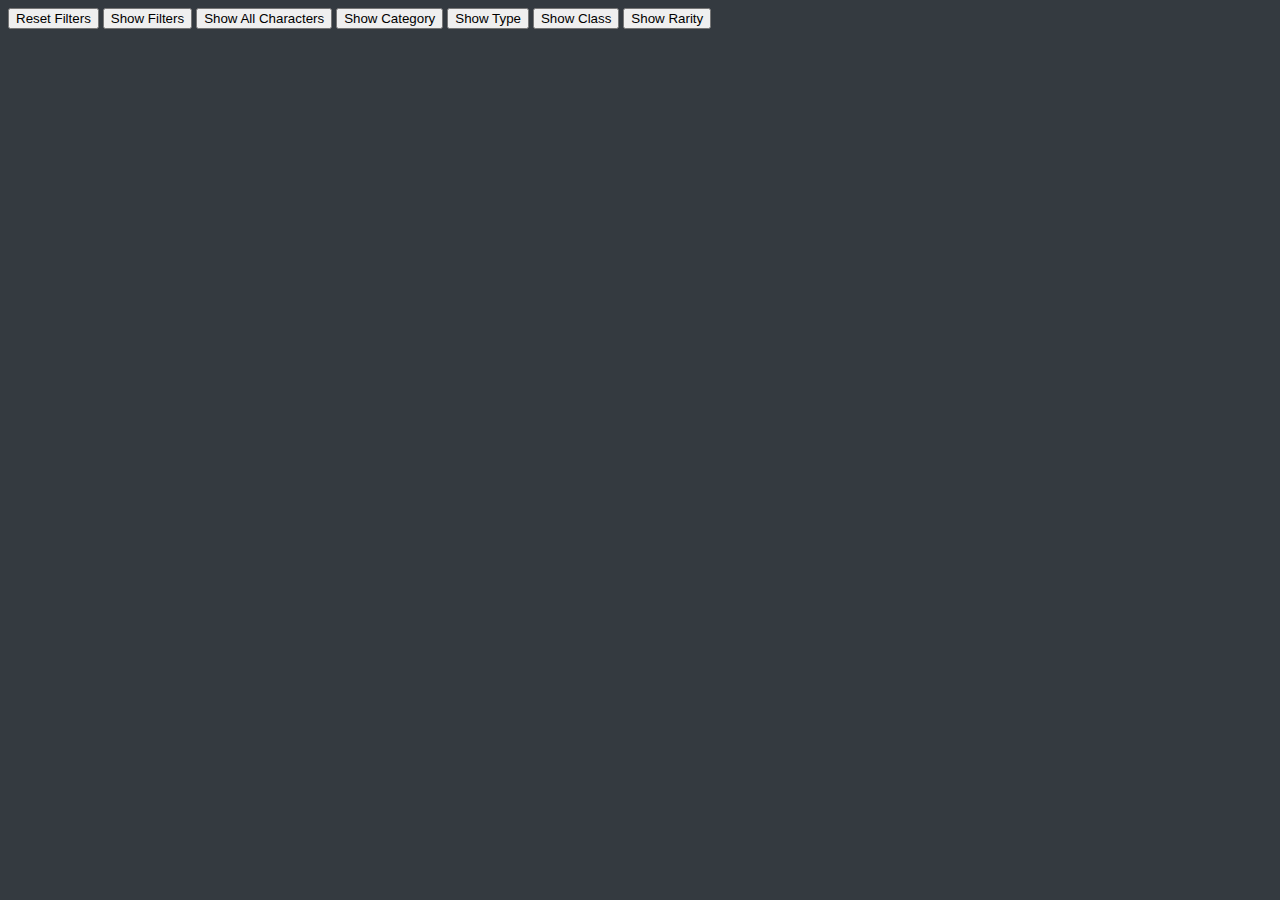
<file: index.html>
<!DOCTYPE html>
<html lang="en">
<head>
	<meta charset="UTF-8">
	<link href="CSS/index.css" rel="stylesheet" type="text/css"/>
	<link href="CSS/filterCategory.css" rel="stylesheet" type="text/css"/>
	<link href="CSS/filterType.css" rel="stylesheet" type="text/css"/>
	<link href="CSS/filterClass.css" rel="stylesheet" type="text/css"/>
	<link href="CSS/filterRarity.css" rel="stylesheet" type="text/css"/>
	<script src="JS/charInfo.js" type="text/javascript"></script>
	<script src="JS/filterCategory.js" type="text/javascript"></script>
	<script src="JS/filterReset.js" type="text/javascript"></script>
	<script src="JS/filterType.js" type="text/javascript"></script>
	<script src="JS/filterClass.js" type="text/javascript"></script>
	<script src="JS/filterRarity.js" type="text/javascript"></script>
	<script src="JS/searchCategory.js" type="text/javascript"></script>
	<script src="JS/searchCharacter.js" type="text/javascript"></script>
	<title>Dokkan Link Tool</title>
</head>
<body onload="charInfo(); initTypeFilter(); initClassFilter(); hoverCategory(); filterRarity(); filterCategory();">
<button onclick="ResetSelectionFilters();">Reset Filters</button>
<button id="select_all" onclick="showAllFilter();" type="button">Show Filters</button>
<button onclick="ShowAllCharacters();">Show All Characters</button>
<button id="select_category" onclick="showFilterCategory();" type="button">Show Category</button>
<button id="select_type" onclick="showFilterType();" type="button">Show Type</button>
<button id="select_class" onclick="showFilterClass();" type="button">Show Class</button>
<button id="select_rarity" onclick="showFilterRarity();" type="button">Show Rarity</button>
<div class="rarityFilter rarityFilterShow">
	<div class="allRarities">
		<button class="rarity-btn" id="rarity_n" type="button">N</button>
		<button class="rarity-btn" id="rarity_r" type="button">R</button>
		<button class="rarity-btn" id="rarity_sr" type="button">SR</button>
		<button class="rarity-btn" id="rarity_ssr" type="button">SSR</button>
		<button class="rarity-btn" id="rarity_ur" type="button">UR</button>
		<button class="rarity-btn" id="rarity_lr" type="button">LR</button>
	</div>
</div>
<div class="typeFilter typeFilterShow">
	<button class="type-btn" id="agl" type="button">AGL</button>
	<button class="type-btn" id="int" type="button">INT</button>
	<button class="type-btn" id="phy" type="button">PHY</button>
	<button class="type-btn" id="str" type="button">STR</button>
	<button class="type-btn" id="teq" type="button">TEQ</button>
</div>
<div class="classFilter classFilterShow">
	<button class="class-btn" id="super_type" type="button">Super</button>
	<button class="class-btn" id="extreme_type" type="button">Extreme</button>
</div>
<div class="CategoriesSearch CategoriesSearchShow">
	<input id="category-search-id" onkeyup="searchCategory();" placeholder="Search for Category..."
	       title="Type in a category" type="text">
</div>
<div class="CategoriesFilter CategoriesFilterShow">
	<div class="categoriesOrange">
		<button class="categories-btn categories-btn-orange" id="ds" type="button"><span
				class="categories-btn-name gradient-text-filter">DB Saga</span>
		</button>
		<button class="categories-btn categories-btn-orange" id="ssag" type="button"><span
				class="categories-btn-name gradient-text-filter">Saiyan Saga</span>
		</button>
		<button class="categories-btn categories-btn-orange" id="pns" type="button"><span
				class="categories-btn-name gradient-text-filter">Planet Namek Saga</span>
		</button>
		<button class="categories-btn categories-btn-orange" id="acs" type="button"><span
				class="categories-btn-name gradient-text-filter">Androids/Cell Saga</span>
		</button>
		<button class="categories-btn categories-btn-orange" id="mbs" type="button"><span
				class="categories-btn-name gradient-text-filter">Majin Buu Saga</span>
		</button>
		<button class="categories-btn categories-btn-orange" id="fs" type="button"><span
				class="categories-btn-name gradient-text-filter">Future Saga</span>
		</button>
		<button class="categories-btn categories-btn-orange" id="uss" type="button"><span
				class="categories-btn-name gradient-text-filter">Universe Survival Saga</span>
		</button>
		<button class="categories-btn categories-btn-orange" id="sds" type="button"><span
				class="categories-btn-name gradient-text-filter">Shadow Dragon Saga</span>
		</button>
	</div>
	<div class="categoriesGreen">
		<button class="categories-btn categories-btn-green" id="ps" type="button"><span
				class="categories-btn-name gradient-text-filter">Pure Saiyans</span>
		</button>
		<button class="categories-btn categories-btn-green" id="hs" type="button"><span
				class="categories-btn-name gradient-text-filter">Hybrid Saiyans</span>
		</button>
		<button class="categories-btn categories-btn-green" id="e" type="button"><span
				class="categories-btn-name gradient-text-filter">Earthlings</span>
		</button>
		<button class="categories-btn categories-btn-green" id="n" type="button"><span
				class="categories-btn-name gradient-text-filter">Namekians</span>
		</button>
		<button class="categories-btn categories-btn-green" id="a" type="button"><span
				class="categories-btn-name gradient-text-filter">Androids</span>
		</button>
		<button class="categories-btn categories-btn-green" id="alf" type="button"><span
				class="categories-btn-name gradient-text-filter">Artificial Life Forms</span>
		</button>
		<button class="categories-btn categories-btn-green" id="gfa" type="button"><span
				class="categories-btn-name gradient-text-filter">Goku's Family</span>
		</button>
		<button class="categories-btn categories-btn-green" id="vf" type="button"><span
				class="categories-btn-name gradient-text-filter">Vegeta's Family</span>
		</button>
		<button class="categories-btn categories-btn-green" id="wb" type="button"><span
				class="categories-btn-name gradient-text-filter">Wicked Bloodline</span>
		</button>
		<button class="categories-btn categories-btn-green" id="y" type="button"><span
				class="categories-btn-name gradient-text-filter">Youth</span>
		</button>
		<button class="categories-btn categories-btn-green" id="pg" type="button"><span
				class="categories-btn-name gradient-text-filter">Peppy Gals</span>
		</button>
	</div>
	<div class="categoriesYellow">
		<button class="categories-btn categories-btn-yellow" id="ssa" type="button"><span
				class="categories-btn-name gradient-text-filter">Super Saiyans</span>
		</button>
		<button class="categories-btn categories-btn-yellow" id="ss2" type="button"><span
				class="categories-btn-name gradient-text-filter">Super Saiyan 2</span>
		</button>
		<button class="categories-btn categories-btn-yellow" id="ss3" type="button"><span
				class="categories-btn-name gradient-text-filter">Super Saiyan 3</span>
		</button>
		<button class="categories-btn categories-btn-yellow" id="bss" type="button"><span
				class="categories-btn-name gradient-text-filter">Beyond Super Saiyan</span>
		</button>
		<button class="categories-btn categories-btn-yellow" id="f" type="button"><span
				class="categories-btn-name gradient-text-filter">Fusion</span>
		</button>
		<button class="categories-btn categories-btn-yellow" id="p" type="button"><span
				class="categories-btn-name gradient-text-filter">Potara</span>
		</button>
		<button class="categories-btn categories-btn-yellow" id="ff" type="button"><span
				class="categories-btn-name gradient-text-filter">Fused Fighters</span>
		</button>
		<button class="categories-btn categories-btn-yellow" id="gfo" type="button"><span
				class="categories-btn-name gradient-text-filter">Giant Form</span>
		</button>
		<button class="categories-btn categories-btn-yellow" id="tbo" type="button"><span
				class="categories-btn-name gradient-text-filter">Transformation Boost</span>
		</button>
		<button class="categories-btn categories-btn-yellow" id="pa" type="button"><span
				class="categories-btn-name gradient-text-filter">Power Absorption</span>
		</button>
		<button class="categories-btn categories-btn-yellow" id="k" type="button"><span
				class="categories-btn-name gradient-text-filter">Kamehameha</span>
		</button>
	</div>
	<div class="categoriesCyan">
		<button class="categories-btn categories-btn-cyan" id="rog" type="button"><span
				class="categories-btn-name gradient-text-filter">Realm of Gods</span>
		</button>
		<button class="categories-btn categories-btn-cyan" id="fp" type="button"><span
				class="categories-btn-name gradient-text-filter">Full Power</span>
		</button>
		<button class="categories-btn categories-btn-cyan" id="gap" type="button"><span
				class="categories-btn-name gradient-text-filter">Giant Ape Power</span>
		</button>
		<button class="categories-btn categories-btn-cyan" id="mp" type="button"><span
				class="categories-btn-name gradient-text-filter">Majin Power</span>
		</button>
		<button class="categories-btn categories-btn-cyan" id="pc" type="button"><span
				class="categories-btn-name gradient-text-filter">Powerful Comeback</span>
		</button>
		<button class="categories-btn categories-btn-cyan" id="ma" type="button"><span
				class="categories-btn-name gradient-text-filter">Miraculous Awakening</span>
		</button>
		<button class="categories-btn categories-btn-cyan" id="cbam" type="button"><span
				class="categories-btn-name gradient-text-filter">Corroded Body and Mind</span>
		</button>
		<button class="categories-btn categories-btn-cyan" id="rg" type="button"><span
				class="categories-btn-name gradient-text-filter">Rapid Growth</span>
		</button>
		<button class="categories-btn categories-btn-cyan" id="me" type="button"><span
				class="categories-btn-name gradient-text-filter">Mastered Evolution</span>
		</button>
		<button class="categories-btn categories-btn-cyan" id="tl" type="button"><span
				class="categories-btn-name gradient-text-filter">Time Limit</span>
		</button>
		<button class="categories-btn categories-btn-cyan" id="ftc" type="button"><span
				class="categories-btn-name gradient-text-filter">Final Trump Card</span>
		</button>
	</div>
	<div class="categoriesBlue">
		<button class="categories-btn categories-btn-blue" id="wr" type="button"><span
				class="categories-btn-name gradient-text-filter">Worthy Rivals</span>
		</button>
		<button class="categories-btn categories-btn-blue" id="se" type="button"><span
				class="categories-btn-name gradient-text-filter">Sworn Enemies</span>
		</button>
		<button class="categories-btn categories-btn-blue" id="jf" type="button"><span
				class="categories-btn-name gradient-text-filter">Joined Forces</span>
		</button>
		<button class="categories-btn categories-btn-blue" id="sb" type="button"><span
				class="categories-btn-name gradient-text-filter">Siblings' Bond</span>
		</button>
		<button class="categories-btn categories-btn-blue" id="bofr" type="button"><span
				class="categories-btn-name gradient-text-filter">Bond of Friendship</span>
		</button>
		<button class="categories-btn categories-btn-blue" id="bomad" type="button"><span
				class="categories-btn-name gradient-text-filter">Bond of Master and Disciple</span>
		</button>
	</div>
	<div class="categoriesPurple">
		<button class="categories-btn categories-btn-purple" id="gf" type="button"><span
				class="categories-btn-name gradient-text-filter">Ginyu Force</span>
		</button>
		<button class="categories-btn categories-btn-purple" id="tba" type="button"><span
				class="categories-btn-name gradient-text-filter">Team Bardock</span>
		</button>
		<button class="categories-btn categories-btn-purple" id="u6" type="button"><span
				class="categories-btn-name gradient-text-filter">Universe 6</span>
		</button>
		<button class="categories-btn categories-btn-purple" id="rou7" type="button"><span
				class="categories-btn-name gradient-text-filter">Representatives of Universe 7</span>
		</button>
		<button class="categories-btn categories-btn-purple" id="u11" type="button"><span
				class="categories-btn-name gradient-text-filter">Universe 11</span>
		</button>
		<button class="categories-btn categories-btn-purple" id="gh" type="button"><span
				class="categories-btn-name gradient-text-filter">GT Heroes</span>
		</button>
		<button class="categories-btn categories-btn-purple" id="gb" type="button"><span
				class="categories-btn-name gradient-text-filter">GT Bosses</span>
		</button>
		<button class="categories-btn categories-btn-purple" id="mh" type="button"><span
				class="categories-btn-name gradient-text-filter">Movie Heroes</span>
		</button>
		<button class="categories-btn categories-btn-purple" id="mb" type="button"><span
				class="categories-btn-name gradient-text-filter">Movie Bosses</span>
		</button>
		<button class="categories-btn categories-btn-purple" id="ts" type="button"><span
				class="categories-btn-name gradient-text-filter">Turtle School</span>
		</button>
		<button class="categories-btn categories-btn-purple" id="wt" type="button"><span
				class="categories-btn-name gradient-text-filter">World Tournament</span>
		</button>
	</div>
	<div class="categoriesRed">
		<button class="categories-btn categories-btn-red" id="lcw" type="button"><span
				class="categories-btn-name gradient-text-filter">Low-Class Warrior</span>
		</button>
		<button class="categories-btn categories-btn-red" id="gw" type="button"><span
				class="categories-btn-name gradient-text-filter">Gifted Warriors</span>
		</button>
		<button class="categories-btn categories-btn-red" id="ow" type="button"><span
				class="categories-btn-name gradient-text-filter">Otherworld Warriors</span>
		</button>
		<button class="categories-btn categories-btn-red" id="rw" type="button"><span
				class="categories-btn-name gradient-text-filter">Resurrected Warriors</span>
		</button>
		<button class="categories-btn categories-btn-red" id="stw" type="button"><span
				class="categories-btn-name gradient-text-filter">Space-Traveling Warriors</span>
		</button>
		<button class="categories-btn categories-btn-red" id="tt" type="button"><span
				class="categories-btn-name gradient-text-filter">Time Travelers</span>
		</button>
		<button class="categories-btn categories-btn-red" id="dbs" type="button"><span
				class="categories-btn-name gradient-text-filter">Dragon Ball Seekers</span>
		</button>
		<button class="categories-btn categories-btn-red" id="sf" type="button"><span
				class="categories-btn-name gradient-text-filter">Storied Figures</span>
		</button>
		<button class="categories-btn categories-btn-red" id="le" type="button"><span
				class="categories-btn-name gradient-text-filter">Legendary Existence</span>
		</button>
		<button class="categories-btn categories-btn-red" id="s" type="button"><span
				class="categories-btn-name gradient-text-filter">Saviors</span>
		</button>
		<button class="categories-btn categories-btn-red" id="doj" type="button"><span
				class="categories-btn-name gradient-text-filter">Defenders of Justice</span>
		</button>
	</div>
	<div class="categoriesDarkGreen">
		<button class="categories-btn categories-btn-dark-green" id="r" type="button"><span
				class="categories-btn-name gradient-text-filter">Revenge</span></button>
		<button class="categories-btn categories-btn-dark-green" id="tg" type="button"><span
				class="categories-btn-name gradient-text-filter">Target: Goku</span></button>
		<button class="categories-btn categories-btn-dark-green" id="tc" type="button"><span
				class="categories-btn-name gradient-text-filter">Terrifying Conquerors</span></button>
		<button class="categories-btn categories-btn-dark-green" id="ide" type="button"><span
				class="categories-btn-name gradient-text-filter">Inhuman Deeds</span></button>
		<button class="categories-btn categories-btn-dark-green" id="pd" type="button"><span
				class="categories-btn-name gradient-text-filter">Planetary Destruction</span></button>
		<button class="categories-btn categories-btn-dark-green" id="er" type="button"><span
				class="categories-btn-name gradient-text-filter">Exploding Rage</span></button>
		<button class="categories-btn categories-btn-dark-green" id="ch" type="button"><span
				class="categories-btn-name gradient-text-filter">Connected Hope</span></button>
		<button class="categories-btn categories-btn-dark-green" id="ew" type="button"><span
				class="categories-btn-name gradient-text-filter">Entrusted Will</span></button>
		<button class="categories-btn categories-btn-dark-green" id="aos" type="button"><span
				class="categories-btn-name gradient-text-filter">All-Out Struggle</span></button>
		<button class="categories-btn categories-btn-dark-green" id="bow" type="button"><span
				class="categories-btn-name gradient-text-filter">Battle of Wits</span></button>
		<button class="categories-btn categories-btn-dark-green" id="ab" type="button"><span
				class="categories-btn-name gradient-text-filter">Accelerated Battle</span></button>
		<button class="categories-btn categories-btn-dark-green" id="bofa" type="button"><span
				class="categories-btn-name gradient-text-filter">Battle of Fate</span></button>
		<button class="categories-btn categories-btn-dark-green" id="he" type="button"><span
				class="categories-btn-name gradient-text-filter">Heavenly Events</span></button>
		<button class="categories-btn categories-btn-dark-green" id="sp" type="button"><span
				class="categories-btn-name gradient-text-filter">Special Pose</span></button>
		<button class="categories-btn categories-btn-dark-green" id="wc" type="button"><span
				class="categories-btn-name gradient-text-filter">Worldwide Chaos</span></button>
	</div>
	<div class="categoriesDarkBlue">
		<button class="categories-btn categories-btn-dark-blue" id="c" type="button"><span
				class="categories-btn-name gradient-text-filter">Crossover</span>
		</button>
		<button class="categories-btn categories-btn-dark-blue" id="dbh" type="button"><span
				class="categories-btn-name gradient-text-filter">Dragon Ball Heroes</span></button>
	</div>
</div>
<div class="CharacterSearch CharacterSearchShow">
	<input id="character-search-id" onkeyup="searchCharacter();" placeholder="Search for Character..."
	       title="Type in a name" type="text">
</div>
<div class="container-cards" style="display:none">
	<div class="flex-cards">
		<div class="categories ps gfa ssa k ts bofr" data-char="Super Saiyan Goku Supreme Warrior Awakened"
		     data-type="agl" data-id="1000010" data-class="normal" data-rarity="ssr"></div>
		<div class="categories hs gfa y er ssag" data-char="Gohan Kid Slumbering Strength" data-type="teq"
		     data-id="2000020" data-class="normal" data-rarity="r"></div>
		<div class="categories ps vf ssa acs gw me" data-char="Super Saiyan Vegeta Pride Regained" data-type="teq"
		     data-id="1000020" data-class="normal" data-rarity="ssr"></div>
		<div class="categories lcw pns ps gfa k s ts bofr" data-char="Goku The Saiyan Among Us" data-type="str"
		     data-id="1000030" data-class="normal" data-rarity="sr"></div>
		<div class="categories tbo wb tc ide gw pd se" data-char="Frieza 1st Form Severance of All Hope" data-type="int"
		     data-id="2000040" data-class="normal" data-rarity="sr"></div>
		<div class="categories ps dbs vf tc ide stw gw pd bofa ssag" data-char="Vegeta Genius of War" data-type="teq"
		     data-id="1000040" data-class="normal" data-rarity="sr"></div>
		<div class="categories ps vf y tc stw gw" data-char="Vegeta Kid Prince of Destiny" data-type="int"
		     data-id="2000050" data-class="normal" data-rarity="sr"></div>
		<div class="categories pns tb wb tc ide stw gw pd se" data-char="Frieza 1st Form Emperor of Iniquity"
		     data-type="str" data-id="1000050" data-class="normal" data-rarity="sr"></div>
		<div class="categories ps dbs vf tc ide stw gw pd ab bofa ssag" data-char="Vegeta Saiyan Elite" data-type="agl"
		     data-id="2000060" data-class="normal" data-rarity="sr"></div>
		<div class="categories pns tb wb tc ide stw gw pd se" data-char="Frieza 1st Form Despair's Onslaught"
		     data-type="str" data-id="1000060" data-class="normal" data-rarity="sr"></div>
		<div class="categories rw wt sb r e se" data-char="Cyborg Tao Mercenary's Mettle" data-type="str"
		     data-id="2000070" data-class="normal" data-rarity="sr"></div>
		<div class="categories a tb tt alf acs k tg pa se wc" data-char="Cell 1st Form Android Evolution"
		     data-type="agl" data-id="1000070" data-class="normal" data-rarity="sr"></div>
		<div class="categories a tb tt alf acs k tg pa se wc" data-char="Cell 1st Form Time-traversing Evil"
		     data-type="teq" data-id="1000080" data-class="normal" data-rarity="sr"></div>
		<div class="categories gf ds bomad ow e ts tl" data-char="Grandpa Gohan Contemplated Strategies" data-type="str"
		     data-id="2000090" data-class="normal" data-rarity="sr"></div>
		<div class="categories hs gfa y bomad ssag" data-char="Gohan Kid Unrelenting Fighter" data-type="str"
		     data-id="1000090" data-class="normal" data-rarity="sr"></div>
		<div class="categories hs fs tt vf acs bomad s bow ew" data-char="Trunks Teen Hawk Eyes" data-type="agl"
		     data-id="1000100" data-class="normal" data-rarity="sr"></div>
		<div class="categories e bow ts bofr ssag" data-char="Krillin Fruits of Labor" data-type="teq"
		     data-id="1000110" data-class="normal" data-rarity="sr"></div>
		<div class="categories ps vf tc ide stw sf" data-char="King Vegeta Proud Royalty" data-type="int"
		     data-id="2000120" data-class="normal" data-rarity="sr"></div>
		<div class="categories n wr bomad bow gw ssag" data-char="Piccolo Stern Teacher" data-type="agl"
		     data-id="1000120" data-class="normal" data-rarity="sr"></div>
		<div class="categories wr ow s bow sf" data-char="Paikuhan Western Galaxy Rivalry" data-type="agl"
		     data-id="2000130" data-class="normal" data-rarity="sr"></div>
		<div class="categories wr e bofr" data-char="Tien Aura Unleashed" data-type="teq"
		     data-id="1000130" data-class="normal" data-rarity="sr"></div>
		<div class="categories lcw ps gf tba aos stw sf ew" data-char="Bardock Star-Crossed Fate" data-type="agl"
		     data-id="2000140" data-class="normal" data-rarity="r"></div>
		<div class="categories wr e bofr ssag" data-char="Chiaotzu The Gifted One" data-type="int"
		     data-id="1000140" data-class="normal" data-rarity="sr"></div>
		<div class="categories wr e ts ssag" data-char="Yamcha Secret Arts Unleashed" data-type="agl"
		     data-id="1000150" data-class="normal" data-rarity="sr"></div>
		<div class="categories hs tt vf bomad bow c doj ew" data-char="Trunks Xeno For the Future" data-type="str"
		     data-id="2000160" data-class="normal" data-rarity="sr"></div>
		<div class="categories lcw ps gf tc stw ssag" data-char="Raditz Peerless Saiyan" data-type="teq"
		     data-id="1000160" data-class="normal" data-rarity="sr"></div>
		<div class="categories hs tt vf bomad bow c doj ew" data-char="Trunks Xeno Envoy from Beyond" data-type="phy"
		     data-id="2000170" data-class="normal" data-rarity="ssr"></div>
		<div class="categories ps tc stw ssag" data-char="Nappa Elite Warrior's Rage" data-type="str"
		     data-id="1000170" data-class="normal" data-rarity="sr"></div>
		<div class="categories wb tc ide c stw sf" data-char="Chilled Dastardly Space Pirate" data-type="teq"
		     data-id="2000180" data-class="normal" data-rarity="sr"></div>
		<div class="categories pns tb dbs tc stw" data-char="Zarbon Hidden Strength" data-type="int"
		     data-id="1000180" data-class="normal" data-rarity="sr"></div>
		<div class="categories wb acs tc tg" data-char="King Cold Mightiest of Monarchs" data-type="phy"
		     data-id="2000190" data-class="normal" data-rarity="sr"></div>
		<div class="categories pns gf dbs tc sp stw" data-char="Captain Ginyu Honorable Fighter" data-type="int"
		     data-id="1000190" data-class="normal" data-rarity="sr"></div>
		<div class="categories wt mbs" data-char="Mighty Mask Titanic Tag Team" data-type="teq"
		     data-id="2000200" data-class="normal" data-rarity="sr"></div>
		<div class="categories a alf acs tg pa" data-char="Android #19 Calculated Combat" data-type="phy"
		     data-id="1000200" data-class="normal" data-rarity="sr"></div>
		<div class="categories a alf acs k" data-char="Cell Jr. Simple-Minded Devil" data-type="agl"
		     data-id="1000660" data-class="normal" data-rarity="n"></div>
		<div class="categories wt ds e bow pd ab" data-char="Jackie Chun Seasoned Sensei" data-type="teq"
		     data-id="2000210" data-class="normal" data-rarity="sr"></div>
		<div class="categories a acs tc tg r bow pa" data-char="Dr. Gero Red Ribbon Army's Grudge" data-type="int"
		     data-id="1000210" data-class="normal" data-rarity="sr"></div>
		<div class="categories a alf acs k" data-char="Cell Jr. Simple-Minded Devil" data-type="teq"
		     data-id="1000660" data-class="normal" data-rarity="n"></div>
		<div class="categories hs fs vf acs bomad ew" data-char="Trunks Youth Future Roar of Sadness and Rage"
		     data-type="int"
		     data-id="2000220" data-class="normal" data-rarity="sr"></div>
		<div class="categories a sb acs tg" data-char="Android #17 Infinite Fighting Spirit" data-type="teq"
		     data-id="1000220" data-class="normal" data-rarity="sr"></div>
		<div class="categories a alf acs k" data-char="Cell Jr. Simple-Minded Devil" data-type="int"
		     data-id="1000660" data-class="normal" data-rarity="n"></div>
		<div class="categories hs fs gf ssa acs k bomad aos ch"
		     data-char="Saiyan Gohan Future Final Will to Fight Super" data-type="teq"
		     data-id="2000230" data-class="normal" data-rarity="ssr"></div>
		<div class="categories pg a sb acs tg bow" data-char="Android #18 Alluring Assassin" data-type="str"
		     data-id="1000230" data-class="normal" data-rarity="sr"></div>
		<div class="categories a alf acs k" data-char="Cell Jr. Simple-Minded Devil" data-type="str"
		     data-id="1000660" data-class="normal" data-rarity="n"></div>
		<div class="categories fs a sb acs wc" data-char="Android #17 Future Killing Machine's Sneer" data-type="phy"
		     data-id="2000240" data-class="normal" data-rarity="ssr"></div>
		<div class="categories a alf acs tg s" data-char="Android #16 Power Unleashed" data-type="phy"
		     data-id="1000240" data-class="normal" data-rarity="sr"></div>
		<div class="categories pg fs a sb acs wc" data-char="Android #18 Future Rampage of Destruction" data-type="agl"
		     data-id="2000250" data-class="normal" data-rarity="ssr"></div>
		<div class="categories ds k bomad e bow ts" data-char="Master Roshi Secrets of the Turtle Style" data-type="str"
		     data-id="1000250" data-class="normal" data-rarity="sr"></div>
		<div class="categories ssag" data-char="Saibaiman Earthborn Warrior" data-type="agl"
		     data-id="1000780" data-class="normal" data-rarity="r"></div>
		<div class="categories ps dbs vf tc ide stw gw pd ab bofa ssag" data-char="Vegeta Invader From Afar"
		     data-type="str"
		     data-id="2000260" data-class="normal" data-rarity="r"></div>
		<div class="categories dbs ds sb tg e se" data-char="Mercenary Tao Unrivaled Assassin" data-type="agl"
		     data-id="1000260" data-class="normal" data-rarity="sr"></div>
		<div class="categories ssag" data-char="Saibaiman Earthborn Warrior" data-type="teq"
		     data-id="1000780" data-class="normal" data-rarity="r"></div>
		<div class="categories swr tc stw ssag" data-char="Nappa Sadistic Strongman" data-type="int"
		     data-id="2000270" data-class="normal" data-rarity="r"></div>
		<div class="categories hs gfa y bomad ssag" data-char="Gohan Kid Steely Determination" data-type="int"
		     data-id="1000270" data-class="normal" data-rarity="r"></div>
		<div class="categories ssag" data-char="Saibaiman Earthborn Warrior" data-type="int"
		     data-id="1000780" data-class="normal" data-rarity="r"></div>
		<div class="categories rw tbo wb tc tg r ide gw se" data-char="Mecha Frieza Reborn for Revenge" data-type="int"
		     data-id="2000280" data-class="normal" data-rarity="sr"></div>
		<div class="categories hs fs tt vf acs bomad s bow ew" data-char="Trunks Teen From Hell and Back"
		     data-type="agl"
		     data-id="1000280" data-class="normal" data-rarity="r"></div>
		<div class="categories ssag" data-char="Saibaiman Earthborn Warrior" data-type="str"
		     data-id="1000780" data-class="normal" data-rarity="r"></div>
		<div class="categories e bow ts bofr" data-char="Krillin Competitive Comrades" data-type="phy"
		     data-id="1000290" data-class="normal" data-rarity="r"></div>
		<div class="categories n wr bomad bow gw" data-char="Piccolo Aloof Warrior" data-type="int"
		     data-id="1000300" data-class="normal" data-rarity="r"></div>
		<div class="categories wr e bofr ssag" data-char="Tien Unfaltering Spirit" data-type="agl"
		     data-id="1000310" data-class="normal" data-rarity="r"></div>
		<div class="categories wr e bofr ssag" data-char="Chiaotzu Trickster" data-type="teq"
		     data-id="1000320" data-class="normal" data-rarity="r"></div>
		<div class="categories wr e ts ssag" data-char="Yamcha The One and Only" data-type="teq"
		     data-id="1000330" data-class="normal" data-rarity="r"></div>
		<div class="categories lcw ps gf tc stw ssag" data-char="Raditz Menacing Alien Warrior" data-type="agl"
		     data-id="1000340" data-class="normal" data-rarity="r"></div>
		<div class="categories ps tc stw ssag" data-char="Nappa Devastating Destruction" data-type="phy"
		     data-id="1000350" data-class="normal" data-rarity="r"></div>
		<div class="categories pns tb dbs tc stw" data-char="Zarbon Confident Grin" data-type="phy"
		     data-id="1000360" data-class="normal" data-rarity="r"></div>
		<div class="categories pns gf dbs tc sp stw" data-char="Captain Ginyu Captain's Merit" data-type="str"
		     data-id="1000370" data-class="normal" data-rarity="r"></div>
		<div class="categories a alf acs tg pa" data-char="Android #19 Cold-blooded Vandalism" data-type="phy"
		     data-id="1000380" data-class="normal" data-rarity="r"></div>
		<div class="categories a acs tc tg r bow pa" data-char="Dr. Gero Mad Scientist's Revenge" data-type="teq"
		     data-id="1000390" data-class="normal" data-rarity="r"></div>
		<div class="categories a sb acs tg" data-char="Android #17 Escalating Threat" data-type="phy"
		     data-id="1000400" data-class="normal" data-rarity="r"></div>
		<div class="categories pg a sb acs tg bow" data-char="Android #18 Fancy Footwork" data-type="agl"
		     data-id="1000410" data-class="normal" data-rarity="r"></div>
		<div class="categories a alf acs tg s" data-char="Android #16 Nature-loving Warrior" data-type="teq"
		     data-id="1000420" data-class="normal" data-rarity="r"></div>
		<div class="categories ds k bomad e bow ts" data-char="Master Roshi Mind-body Mastery" data-type="teq"
		     data-id="1000430" data-class="normal" data-rarity="r"></div>
		<div class="categories dbs ds sb tg e se" data-char="Mercenary Tao Living Weapon" data-type="int"
		     data-id="1000440" data-class="normal" data-rarity="r"></div>
		<div class="categories dbs ds tc" data-char="Fusion Machine Pilaf Unquenchable Ambition" data-type="int"
		     data-id="1000450" data-class="normal" data-rarity="r"></div>
		<div class="categories wt rog ftc" data-char="Shen Exquisite Technique" data-type="int"
		     data-id="1000460" data-class="normal" data-rarity="r"></div>
		<div class="categories dbs ds tc" data-char="Tambourine Ghoulish Burst" data-type="str"
		     data-id="1000470" data-class="normal" data-rarity="r"></div>
		<div class="categories dbs ds tc" data-char="Cymbal Demon's Disciple" data-type="phy"
		     data-id="1000480" data-class="normal" data-rarity="r"></div>
		<div class="categories ds tc" data-char="Drum Terror's Descent" data-type="agl"
		     data-id="1000490" data-class="normal" data-rarity="r"></div>
		<div class="categories pg wt e" data-char="Chi-Chi Surging Rage" data-type="str"
		     data-id="1000500" data-class="normal" data-rarity="r"></div>
		<div class="categories pns dbs tc ide stw" data-char="Dodoria Obstacle Eliminator" data-type="str"
		     data-id="1000510" data-class="normal" data-rarity="r"></div>
		<div class="categories pns gf dbs tc sp stw" data-char="Recoome Dazzling Destruction" data-type="phy"
		     data-id="1000520" data-class="normal" data-rarity="r"></div>
		<div class="categories pns gf dbs tc sp stw" data-char="Guldo The Timestopper" data-type="int"
		     data-id="1000530" data-class="normal" data-rarity="r"></div>
		<div class="categories pns gf dbs tc sp stw ab" data-char="Burter Unfathomable Speed" data-type="agl"
		     data-id="1000540" data-class="normal" data-rarity="r"></div>
		<div class="categories pns gf dbs tc sp stw" data-char="Jeice Elite Squadron's Pride" data-type="str"
		     data-id="1000550" data-class="normal" data-rarity="r"></div>
		<div class="categories pns tc stw" data-char="Frieza Soldier Lethal Underling" data-type="agl"
		     data-id="1000790" data-class="normal" data-rarity="n"></div>
		<div class="categories e ssag" data-char="Yajirobe A Moment's Chance" data-type="phy"
		     data-id="1000560" data-class="normal" data-rarity="r"></div>
		<div class="categories pns n ch" data-char="Nail Namek's Last Warrior" data-type="teq"
		     data-id="1000570" data-class="normal" data-rarity="r"></div>
		<div class="categories pns tc stw" data-char="Frieza Soldier Lethal Underling" data-type="int"
		     data-id="1000790" data-class="normal" data-rarity="n"></div>
		<div class="categories wt mbs e s bofr" data-char="Hercule Champion's Honor" data-type="int"
		     data-id="1000580" data-class="normal" data-rarity="r"></div>
		<div class="categories pns tc stw" data-char="Frieza Soldier Lethal Underling" data-type="str"
		     data-id="1000790" data-class="normal" data-rarity="n"></div>
		<div class="categories pg mbs e dof" data-char="Videl Buried Passion" data-type="str"
		     data-id="1000590" data-class="normal" data-rarity="r"></div>
		<div class="categories pns tc stw" data-char="Frieza Soldier Lethal Underling" data-type="phy"
		     data-id="1000790" data-class="normal" data-rarity="n"></div>
		<div class="categories a alf acs k" data-char="Cell Jr. Tiny Terror" data-type="phy"
		     data-id="1000600" data-class="normal" data-rarity="r"></div>
		<div class="categories wt mbs tc e cbam" data-char="Spopovich Savagery Unleashed" data-type="teq"
		     data-id="1000610" data-class="normal" data-rarity="r"></div>
		<div class="categories ps" data-char="Broly Lurking Fear" data-type="phy"
		     data-id="2000620" data-class="normal" data-rarity="sr"></div>
		<div class="categories wt mbs tc e cbam" data-char="Yamu Malicious Scheme" data-type="teq"
		     data-id="1000620" data-class="normal" data-rarity="r"></div>
		<div class="categories ps" data-char="Super Saiyan Broly Unleashed Force" data-type="phy"
		     data-id="2000630" data-class="extreme" data-rarity="ssr"></div>
		<div class="categories mbs tc cbam" data-char="Yakon Light-Devouring Beast" data-type="agl"
		     data-id="1000630" data-class="normal" data-rarity="r"></div>
		<div class="categories mb ps fp tg er ide pd le bss" data-char="Legendary Super Saiyan Broly The Roar of Death"
		     data-type="str"
		     data-id="2000640" data-class="normal" data-rarity="ssr"></div>
		<div class="categories wt e s bofr" data-char="Hercule Undisputed Champion" data-type="int"
		     data-id="1000640" data-class="normal" data-rarity="n"></div>
		<div class="categories pg mbs e doj" data-char="Videl Slayer of Evil" data-type="str"
		     data-id="1000650" data-class="normal" data-rarity="n"></div>
		<div class="categories a alf acs k" data-char="Cell Jr. Simple-Minded Devil" data-type="phy"
		     data-id="1000660" data-class="normal" data-rarity="n"></div>
		<div class="categories ps gfa k ts" data-char="Goku Overflowing Resolve" data-type="teq"
		     data-id="2000670" data-class="normal" data-rarity="r"></div>
		<div class="categories wt mbs tc e cbam" data-char="Spopovich Ominous Will" data-type="phy"
		     data-id="1000670" data-class="normal" data-rarity="n"></div>
		<div class="categories tbo wb tc ide gw pd se" data-char="Frieza 1st Form Embodiment of Evil" data-type="agl"
		     data-id="2000680" data-class="normal" data-rarity="sr"></div>
		<div class="categories wt mbs tc e cbam" data-char="Yamu Wicked of Heart" data-type="int"
		     data-id="1000680" data-class="normal" data-rarity="sr"></div>
		<div class="categories hs mbs gfa sp doj" data-char="Great Saiyaman Hero of Justice Saves the Day"
		     data-type="teq"
		     data-id="2000690" data-class="normal" data-rarity="sr"></div>
		<div class="categories mbs tc cbam" data-char="Yakon Assassin in the Shadows" data-type="agl"
		     data-id="1000690" data-class="normal" data-rarity="n"></div>
		<div class="categories rw mb tt tc ide stw sf le" data-char="Boujack Galaxy's Most Evil" data-type="str"
		     data-id="2000700" data-class="normal" data-rarity="sr"></div>
		<div class="categories mbs tc ide cbam" data-char="Pui Pui Warrior from Planet Voon" data-type="agl"
		     data-id="1000700" data-class="normal" data-rarity="n"></div>
		<div class="categories pg rw tt tc stw sf" data-char="Zangya Brutal Battlefield Diva" data-type="agl"
		     data-id="2000710" data-class="normal" data-rarity="sr"></div>
		<div class="categories pns tc stw" data-char="Appule Steadfast Soldier" data-type="str"
		     data-id="1000710" data-class="normal" data-rarity="n"></div>
		<div class="categories rw tt tc stw sf" data-char="Gokua Dastardly Swordsman" data-type="teq"
		     data-id="2000720" data-class="normal" data-rarity="r"></div>
		<div class="categories pns tc stw" data-char="Cui Fierce Raider" data-type="str"
		     data-id="1000720" data-class="normal" data-rarity="n"></div>
		<div class="categories rw tt tc stw sf" data-char="Bido Vicious Power Fighter" data-type="phy"
		     data-id="2000730" data-class="normal" data-rarity="r"></div>
		<div class="categories mbs tc" data-char="Babidi's Minion Loyal Servant" data-type="int"
		     data-id="1000730" data-class="normal" data-rarity="n"></div>
		<div class="categories rw tt tc stw sf" data-char="Bujin Merciless Supernatural Power" data-type="int"
		     data-id="2000740" data-class="normal" data-rarity="r"></div>
		<div class="categories wt mbs e" data-char="Pintar Unarmed Power" data-type="agl"
		     data-id="1000740" data-class="normal" data-rarity="n"></div>
		<div class="categories lcw mb ps tc stw pd" data-char="Turles Superior Suppressor" data-type="str"
		     data-id="2000750" data-class="normal" data-rarity="sr"></div>
		<div class="categories wt mbs e" data-char="Jewel Capable in Love and War" data-type="teq"
		     data-id="1000750" data-class="normal" data-rarity="n"></div>
		<div class="categories ps r" data-char="Paragus Ambitious Scheme" data-type="phy"
		     data-id="2000760" data-class="normal" data-rarity="sr"></div>
		<div class="categories wt mbs e" data-char="Killa Well-Trained Fist" data-type="str"
		     data-id="1000760" data-class="normal" data-rarity="n"></div>
		<div class="categories rw pns mb fp tbo wb tc tg r ide stw gw pd me se bofa"
		     data-char="Golden Frieza The Pinnacle of Evil" data-type="str"
		     data-id="2000770" data-class="extreme" data-rarity="ssr"></div>
		<div class="categories alf ds" data-char="Pirate Robot Deep Sea Guardsman" data-type="teq"
		     data-id="1000770" data-class="normal" data-rarity="n"></div>
		<div class="categories rw pns mb fp tbo wb tc tg r ide stw gw pd me se bofa"
		     data-char="Golden Frieza The Pinnacle of Evil" data-type="str"
		     data-id="2000770" data-class="extreme" data-rarity="ssr"></div>
		<div class="categories ssag" data-char="Saibaiman Earthborn Warrior" data-type="phy"
		     data-id="1000780" data-class="normal" data-rarity="n"></div>
		<div class="categories rw pns mb fp tbo wb tc tg r ide stw gw pd me se bofa"
		     data-char="Golden Frieza The Pinnacle of Evil" data-type="int"
		     data-id="2000770" data-class="extreme" data-rarity="ssr"></div>
		<div class="categories pns tc stw" data-char="Frieza Soldier Lethal Underling" data-type="teq"
		     data-id="1000790" data-class="normal" data-rarity="n"></div>
		<div class="categories rw pns mb fp tbo wb tc tg r ide stw gw pd me se bofa"
		     data-char="Golden Frieza The Pinnacle of Evil" data-type="str"
		     data-id="2000770" data-class="extreme" data-rarity="ssr"></div>
		<div class="categories ds tc e" data-char="[Army of Infamy] Red Ribbon Soldier" data-type="teq"
		     data-id="1000800" data-class="normal" data-rarity="n"></div>
		<div class="categories rw pns mb fp tbo wb tc tg r ide stw gw pd me se bofa"
		     data-char="Golden Frieza The Pinnacle of Evil" data-type="teq"
		     data-id="2000770" data-class="extreme" data-rarity="ssr"></div>
		<div class="categories hs fs tt vf acs bomad bow ew" data-char="Trunks Teen Messenger from the Future"
		     data-type="int"
		     data-id="1000810" data-class="normal" data-rarity="sr"></div>
		<div class="categories rw pns mb fp tbo wb tc tg r ide stw gw pd me se bofa"
		     data-char="Golden Frieza The Pinnacle of Evil" data-type="teq"
		     data-id="2000770" data-class="extreme" data-rarity="ssr"></div>
		<div class="categories wt mbs e s bofr" data-char="Hercule Hero Chosen by Earth" data-type="int"
		     data-id="1000820" data-class="normal" data-rarity="sr"></div>
		<div class="categories rw pns mb fp tbo wb tc tg r ide stw gw pd me se bofa"
		     data-char="Golden Frieza The Pinnacle of Evil" data-type="agl"
		     data-id="2000770" data-class="extreme" data-rarity="ssr"></div>
		<div class="categories ps gfa ssa k ts bofr" data-char="Super Saiyan Goku Convulsing Rage" data-type="str"
		     data-id="1000830" data-class="normal" data-rarity="ssr"></div>
		<div class="categories rw pns mb fp tbo wb tc tg r ide stw gw pd me se bofa"
		     data-char="Golden Frieza The Pinnacle of Evil" data-type="int"
		     data-id="2000770" data-class="extreme" data-rarity="ssr"></div>
		<div class="categories ps vf ssa acs gw me" data-char="Super Saiyan Vegeta Super Attack Supreme" data-type="phy"
		     data-id="1000840" data-class="normal" data-rarity="ssr"></div>
		<div class="categories rw pns mb fp tbo wb tc tg r ide stw gw pd me se bofa"
		     data-char="Golden Frieza The Pinnacle of Evil" data-type="agl"
		     data-id="2000770" data-class="extreme" data-rarity="ssr"></div>
		<div class="categories lcw ps gfa k ts bofr ssag" data-char="Goku Determined Defender" data-type="agl"
		     data-id="1000850" data-class="normal" data-rarity="sr"></div>
		<div class="categories ps dbs vf tc gw pd ab bofa ssag" data-char="Vegeta Extreme Elite's Pride" data-type="phy"
		     data-id="1000860" data-class="normal" data-rarity="sr"></div>
		<div class="categories hs gfa y bomad ssag" data-char="Gohan Kid Exploding Rage" data-type="phy"
		     data-id="1000870" data-class="normal" data-rarity="sr"></div>
		<div class="categories hs fs tt vf acs bomad s bow ew" data-char="Blitz Blade Trunks Teen" data-type="teq"
		     data-id="1000880" data-class="normal" data-rarity="sr"></div>
		<div class="categories e bow ts bofr" data-char="Krillin Martial Stability" data-type="teq"
		     data-id="1000890" data-class="normal" data-rarity="sr"></div>
		<div class="categories n wr bomad bow gw" data-char="Piccolo Demonic Pride" data-type="int"
		     data-id="1000900" data-class="normal" data-rarity="sr"></div>
		<div class="categories wr e bofr" data-char="Tien Respect to the Strong" data-type="str"
		     data-id="1000910" data-class="normal" data-rarity="sr"></div>
		<div class="categories wr e bofr ssag" data-char="Chiaotzu Power at the Eleventh Hour" data-type="teq"
		     data-id="1000920" data-class="normal" data-rarity="sr"></div>
		<div class="categories wr e ts ssag" data-char="Yamcha Indomitable Human Spirit" data-type="agl"
		     data-id="1000930" data-class="normal" data-rarity="sr"></div>
		<div class="categories pns tbp dbs tc stw" data-char="Zarbon Evil Elegance" data-type="phy"
		     data-id="1000940" data-class="normal" data-rarity="sr"></div>
		<div class="categories pns gf dbs tc sp stw" data-char="Captain Ginyu Brilliant Battle Prowess" data-type="int"
		     data-id="1000950" data-class="normal" data-rarity="sr"></div>
		<div class="categories ps tc stw ssag" data-char="Nappa Saiyan Baptism" data-type="phy"
		     data-id="1000960" data-class="normal" data-rarity="sr"></div>
		<div class="categories a alf acs tg pa" data-char="Android #19 Killer Instinct" data-type="phy"
		     data-id="1000970" data-class="normal" data-rarity="r"></div>
		<div class="categories a acs tc tg r bow pa" data-char="Dr. Gero Cunning Strategy" data-type="int"
		     data-id="1000980" data-class="normal" data-rarity="sr"></div>
		<div class="categories a sb acs tg" data-char="Android #17 Dauntless Runner" data-type="agl"
		     data-id="1000990" data-class="normal" data-rarity="sr"></div>
		<div class="categories pg a sb acs tg bow" data-char="Android #18 Beautiful but Deadly" data-type="agl"
		     data-id="1001000" data-class="normal" data-rarity="sr"></div>
		<div class="categories a alf acs tg s" data-char="[The Warrior Awakens] Android #16" data-type="str"
		     data-id="1001010" data-class="normal" data-rarity="sr"></div>
		<div class="categories ds k bomad e bow ts" data-char="[Martial Guidance] Master Roshi" data-type="agl"
		     data-id="1001020" data-class="normal" data-rarity="sr"></div>
		<div class="categories dbs ds sb tg e se" data-char="[Professional Tactician] Mercenary Tao" data-type="agl"
		     data-id="1001030" data-class="normal" data-rarity="r"></div>
		<div class="categories pg wt gfa e" data-char="[Heart of Innocence] Chi-Chi" data-type="str"
		     data-id="1001040" data-class="normal" data-rarity="sr"></div>
		<div class="categories pns dbs tc ide stw" data-char="[Reckless Rage] Dodoria" data-type="phy"
		     data-id="1001050" data-class="normal" data-rarity="sr"></div>
		<div class="categories pns gf dbs tc sp stw" data-char="[Never-Ending Assault] Recoome" data-type="phy"
		     data-id="1001060" data-class="normal" data-rarity="sr"></div>
		<div class="categories pns gf dbs tc sp stw" data-char="[Master of Magic] Guldo" data-type="teq"
		     data-id="1001060" data-class="normal" data-rarity="sr"></div>
		<div class="categories pns gf dbs tc sp stw ab" data-char="[Speed Tactics] Burter" data-type="agl"
		     data-id="1001080" data-class="normal" data-rarity="sr"></div>
		<div class="categories pns gf dbs tc sp stw" data-char="[Maximum Firepower] Jeice" data-type="str"
		     data-id="1001090" data-class="normal" data-rarity="sr"></div>
		<div class="categories pns n ch" data-char="[Call of Duty] Nail" data-type="int"
		     data-id="1001100" data-class="normal" data-rarity="sr"></div>
		<div class="categories ds tc e" data-char="[Army of Infamy] Red Ribbon Soldier" data-type="agl"
		     data-id="1000800" data-class="normal" data-rarity="n"></div>
		<div class="categories pns tc stw" data-char="[Imminent Showdown] Cui" data-type="str"
		     data-id="1001110" data-class="normal" data-rarity="sr"></div>
		<div class="categories pg mbs e doj" data-char="[Blazing Justice] Videl" data-type="str"
		     data-id="1001120" data-class="normal" data-rarity="sr"></div>
		<div class="categories ds tc e" data-char="[Army of Infamy] Red Ribbon Soldier" data-type="int"
		     data-id="1000800" data-class="normal" data-rarity="n"></div>
		<div class="categories lcw ps gfa tc stw ssag" data-char="[Space Invader] Raditz" data-type="teq"
		     data-id="1001130" data-class="normal" data-rarity="r"></div>
		<div class="categories ds tc e" data-char="[Army of Infamy] Red Ribbon Soldier" data-type="str"
		     data-id="1000800" data-class="normal" data-rarity="n"></div>
		<div class="categories ps tc stw ssag" data-char="[Inevitable Preemptive Strike] Nappa" data-type="str"
		     data-id="1001140" data-class="normal" data-rarity="r"></div>
		<div class="categories ds tc e" data-char="[Army of Infamy] Red Ribbon Soldier" data-type="phy"
		     data-id="1000800" data-class="normal" data-rarity="n"></div>
		<div class="categories hs gfa y bomad ssag" data-char="[Resistance of Tyranny] Gohan (Kid)" data-type="phy"
		     data-id="1001150" data-class="normal" data-rarity="r"></div>
		<div class="categories e bow ts bofr ssag" data-char="[Passionate Friendship] Krillin" data-type="str"
		     data-id="1001160" data-class="normal" data-rarity="r"></div>
		<div class="categories n wr bomad bow gw ssag" data-char="[Burdened by Destiny] Piccolo" data-type="teq"
		     data-id="1001170" data-class="normal" data-rarity="r"></div>
		<div class="categories wr e bofr" data-char="[Lightning Onslaught] Tien" data-type="phy"
		     data-id="1001180" data-class="normal" data-rarity="r"></div>
		<div class="categories wr e bofr ssag" data-char="[Daring Interception] Chiaotzu" data-type="teq"
		     data-id="1001190" data-class="normal" data-rarity="r"></div>
		<div class="categories wr e ts ssag" data-char="[Unwavering Confidence] Yamcha" data-type="agl"
		     data-id="1001200" data-class="normal" data-rarity="r"></div>
		<div class="categories pns tbo dbs tc stw" data-char="[Display of Strength] Zarbon" data-type="str"
		     data-id="1001210" data-class="normal" data-rarity="r"></div>
		<div class="categories pns gf dbs tc sp stw" data-char="[Considerate Captain] Captain Ginyu" data-type="int"
		     data-id="1001220" data-class="normal" data-rarity="r"></div>
		<div class="categories a alf acs tg pa" data-char="[Target Confirmed] Android #19" data-type="str"
		     data-id="1001230" data-class="normal" data-rarity="r"></div>
		<div class="categories a acs tc tg r bow pa" data-char="[Precise Action] Dr. Gero" data-type="int"
		     data-id="1001240" data-class="normal" data-rarity="r"></div>
		<div class="categories a sb acs tg" data-char="[Free at Last] Android #17" data-type="agl"
		     data-id="1001250" data-class="normal" data-rarity="r"></div>
		<div class="categories pg a sb acs tg bow" data-char="[Cold Analytics] Android #18" data-type="phy"
		     data-id="1001260" data-class="normal" data-rarity="r"></div>
		<div class="categories a alf acs tg s" data-char="[Ironclad Intentions] Android #16" data-type="phy"
		     data-id="1001270" data-class="normal" data-rarity="r"></div>
		<div class="categories pg wt e" data-char="[Earnest Passion] Chi-Chi" data-type="int"
		     data-id="1001280" data-class="normal" data-rarity="r"></div>
		<div class="categories pns dbs tc ide stw" data-char="[Storm of Destruction] Dodoria" data-type="phy"
		     data-id="1001290" data-class="normal" data-rarity="r"></div>
		<div class="categories pns gf dbs tc sp stw" data-char="[Death Sentence] Recoome" data-type="str"
		     data-id="1001300" data-class="normal" data-rarity="r"></div>
		<div class="categories pns gf dbs tc sp stw" data-char="[Well-Played Trump Card] Guldo" data-type="teq"
		     data-id="1001310" data-class="normal" data-rarity="r"></div>
		<div class="categories pns gf dbs tc sp stw ab" data-char="[Speed Impulse] Burter" data-type="agl"
		     data-id="1001320" data-class="normal" data-rarity="r"></div>
		<div class="categories pns gf dbs tc sp stw" data-char="[Lesson in Fear] Jeice" data-type="teq"
		     data-id="1001330" data-class="normal" data-rarity="r"></div>
		<div class="categories e ssag" data-char="[Cowardly Savior] Yajirobe" data-type="phy"
		     data-id="1001340" data-class="normal" data-rarity="r"></div>
		<div class="categories pns n ch" data-char="[Facing Fate] Nail" data-type="int"
		     data-id="1001350" data-class="normal" data-rarity="r"></div>
		<div class="categories pns tc stw" data-char="[Craving of Battle] Cui" data-type="int"
		     data-id="1001360" data-class="normal" data-rarity="r"></div>
		<div class="categories pg mbs e doj" data-char="[Paragon of Justice] Videl" data-type="agl"
		     data-id="1001370" data-class="normal" data-rarity="r"></div>
		<div class="categories ds sb bomad e" data-char="[Crane School's Prestige] Master Shen" data-type="int"
		     data-id="1001380" data-class="normal" data-rarity="sr"></div>
		<div class="categories hs gfa y ssa acs k bomad rg he me ew"
		     data-char="[Successor of the Strongest] Super Saiyan Gohan (Youth)" data-type="int"
		     data-id="1001390" data-class="normal" data-rarity="ssr"></div>
		<div class="categories ps fp gfa k ftc aos ts bofr ab" data-char="[Transcending Limits] Goku (Kaioken)"
		     data-type="agl"
		     data-id="1001400" data-class="normal" data-rarity="ssr"></div>
		<div class="categories ps tc stw ssag" data-char="[Cruel Tactics] Nappa" data-type="teq"
		     data-id="1001420" data-class="normal" data-rarity="sr"></div>
		<div class="categories lcw ps gfa tc stw ssag" data-char="[Cocky Counter] Raditz" data-type="phy"
		     data-id="1001430" data-class="normal" data-rarity="sr"></div>
		<div class="categories wr k e ts ssag" data-char="[Burning Spirit] Yamcha" data-type="str"
		     data-id="1001440" data-class="normal" data-rarity="sr"></div>
		<div class="categories wr e bofr" data-char="[Proud till the Last] Tien" data-type="phy"
		     data-id="1001440" data-class="normal" data-rarity="sr"></div>
		<div class="categories wr e bofr ssag" data-char="[Eternal Bond] Chiaotzu" data-type="str"
		     data-id="1001460" data-class="normal" data-rarity="sr"></div>
		<div class="categories mbs ps gfa k ss2 ts me bofr ab bss"
		     data-char="[The Fruits of Training] Super Saiyan 2 Goku" data-type="agl"
		     data-id="1001480" data-class="normal" data-rarity="ssr"></div>
		<div class="categories rw ps tt gfa r c pc sf" data-char="[The First Awakened] Super Saiyan Bardock"
		     data-type="str"
		     data-id="1001490" data-class="normal" data-rarity="ssr"></div>
		<div class="categories lcw pg ps tba stw sf" data-char="[Warrior of Daring] Fasha" data-type="agl"
		     data-id="1001500" data-class="normal" data-rarity="sr"></div>
		<div class="categories lcw ps gfa tba aos stw sf ew" data-char="[Lone Warrior] Bardock" data-type="agl"
		     data-id="1001510" data-class="normal" data-rarity="ssr"></div>
		<div class="categories pns tbo wb tc ide stw gw pd se"
		     data-char="[The Nightmare Transformed] Frieza (2nd Form)" data-type="str"
		     data-id="1001520" data-class="normal" data-rarity="sr"></div>
		<div class="categories pns tbo dbs tc ftc stw" data-char="[Warrior of Beauty's Trump] Super Zarbon"
		     data-type="agl"
		     data-id="1001530" data-class="normal" data-rarity="sr"></div>
		<div class="categories lcw ps tba stw sf" data-char="[Warrior of Conviction] Tora" data-type="int"
		     data-id="1001540" data-class="normal" data-rarity="r"></div>
		<div class="categories lcw ps tba stw sf" data-char="[Warrior of Few Words] Borgos" data-type="str"
		     data-id="1001550" data-class="normal" data-rarity="r"></div>
		<div class="categories lcw ps tba stw sf" data-char="[Warrior of Ferocity] Shugesh" data-type="phy"
		     data-id="1001560" data-class="normal" data-rarity="r"></div>
		<div class="categories pns n ch" data-char="[Ultimate Sacrifice] Nail" data-type="agl"
		     data-id="1001570" data-class="normal" data-rarity="r"></div>
		<div class="categories pns tbo wb tc ide stw gw pd se" data-char="[Horror from Hell] Frieza (Final Form)"
		     data-type="teq"
		     data-id="1001580" data-class="normal" data-rarity="ssr"></div>
		<div class="categories hs fs tt vf ssa acs bomad s bow ew"
		     data-char="[Super Saiyan from the Future] Super Saiyan Trunks (Teen)" data-type="int"
		     data-id="1001590" data-class="normal" data-rarity="ssr"></div>
		<div class="categories pns tbo wb tc ide stw gw pd se" data-char="[Savage Speed] Frieza (3rd Form)"
		     data-type="teq"
		     data-id="1001600" data-class="normal" data-rarity="sr"></div>
		<div class="categories pns gf dbs tc sp stw cbam" data-char="[Intimidating Body Exchange] Ginyu (Goku)"
		     data-type="phy"
		     data-id="1001610" data-class="normal" data-rarity="sr"></div>
		<div class="categories hs pns dbs gfa y bomad" data-char="[Furious Impact] Gohan (Kid)" data-type="agl"
		     data-id="1001620" data-class="normal" data-rarity="sr"></div>
		<div class="categories n wr bomad bow gw" data-char="[Namekian Rage] Piccolo" data-type="phy"
		     data-id="1001630" data-class="normal" data-rarity="ssr"></div>
		<div class="categories pns gf dbs tc sp stw" data-char="[Technician of Time] Guldo" data-type="phy"
		     data-id="1001670" data-class="normal" data-rarity="r"></div>
		<div class="categories pns dbs k e bow ts bofr" data-char="[Wisdom and Experience] Krillin" data-type="agl"
		     data-id="1001680" data-class="normal" data-rarity="r"></div>
		<div class="categories pw a tbo tt alf acs k r ma pd se ab wc bofa" data-char="[Terror Perfected] Perfect Cell"
		     data-type="int"
		     data-id="1001690" data-class="normal" data-rarity="ssr"></div>
		<div class="categories hs fp gfa y acs k bomad ss2 er aos ma ew bofa bss"
		     data-char="[Saiyan Spirit] Super Saiyan 2 Gohan (Youth)" data-type="str"
		     data-id="1001700" data-class="normal" data-rarity="ssr"></div>
		<div class="categories a tbo tt alf acs tg pa se ab wc" data-char="[Strength Evolved] Cell (2nd Form)"
		     data-type="str"
		     data-id="1001710" data-class="normal" data-rarity="sr"></div>
		<div class="categories a tbo tt alf acs k tg pa se ab wc" data-char="[Perfect Power] Cell (Perfect Form)"
		     data-type="phy"
		     data-id="1001720" data-class="normal" data-rarity="sr"></div>
		<div class="categories fs a sb acs wc" data-char="[A Future Forsaken] Android #17 (Future)" data-type="phy"
		     data-id="1001730" data-class="normal" data-rarity="sr"></div>
		<div class="categories pg fs a sb acs wc" data-char="[Dastardly Demoness] Android #18 (Future)" data-type="int"
		     data-id="1001740" data-class="normal" data-rarity="sr"></div>
		<div class="categories ps gf acs k ts bofr ab" data-char="[Miraculous Return] Goku" data-type="phy"
		     data-id="1001750" data-class="normal" data-rarity="r"></div>
		<div class="categories hs wt mbs vf y gw he bofr ew" data-char="[Elite Offspring] Trunks (Kid)" data-type="teq"
		     data-id="1001760" data-class="normal" data-rarity="sr"></div>
		<div class="categories wt ds bomad e bofr" data-char="[The True Value of Master Shen] Tien" data-type="agl"
		     data-id="1001770" data-class="normal" data-rarity="sr"></div>
		<div class="categories rw mbs ps vf wr ss2 aos ch gw me bofa bss"
		     data-char="[Combative Will] Super Saiyan 2 Vegeta" data-type="agl"
		     data-id="1001790" data-class="normal" data-rarity="ssr"></div>
		<div class="categories hs fp tt vf ssa acs bomad rg s ch he me ew bss"
		     data-char="[Surging Spirit] Super Trunks" data-type="str"
		     data-id="1001800" data-class="normal" data-rarity="ssr"></div>
		<div class="categories a alf acs tg s ch" data-char="[Great Power Unleashed] Android #16" data-type="int"
		     data-id="1001820" data-class="normal" data-rarity="sr"></div>
		<div class="categories a alf acs tg pa" data-char="[Engineered Evil] Android #19" data-type="str"
		     data-id="1001830" data-class="normal" data-rarity="sr"></div>
		<div class="categories a acs tc tg r bow pa" data-char="[Pure Corruption] Dr. Gero" data-type="phy"
		     data-id="1001840" data-class="normal" data-rarity="sr"></div>
		<div class="categories hs mbs gfa sb doj" data-char="[A New Start] Gohan (Teen)" data-type="str"
		     data-id="1001850" data-class="normal" data-rarity="r"></div>
		<div class="categories hs fs tt vf acs bomad rg bow he ew" data-char="[Honed for Battle] Trunks (Teen)"
		     data-type="phy"
		     data-id="1001860" data-class="normal" data-rarity="sr"></div>
		<div class="categories wr e ts ssag" data-char="[Wolf of the Gale] Yamcha" data-type="teq"
		     data-id="1001890" data-class="normal" data-rarity="n"></div>
		<div class="categories wr e bofr" data-char="[The Way of Battle] Tien" data-type="str"
		     data-id="1001900" data-class="normal" data-rarity="n"></div>
		<div class="categories wr e bofr ssag" data-char="[Anticipated Telekinesis] Chiaotzu" data-type="int"
		     data-id="1001910" data-class="normal" data-rarity="n"></div>
		<div class="categories mbs ss3 ps gf ts me bofr ab bss"
		     data-char="[The Power to Shake the Universe] Super Saiyan 3 Goku" data-type="str"
		     data-id="1001920" data-class="normal" data-rarity="ssr"></div>
		<div class="categories rw mbs ps vf wr ss2 cbam gw bss" data-char="[A Warrior Obsessed] Majin Vegeta"
		     data-type="teq"
		     data-id="1001930" data-class="normal" data-rarity="ssr"></div>
		<div class="categories rw mbs tbo tt alf ide mp pa gw sf le se wc"
		     data-char="[A Monster Unleashed] Majin Buu (Good)" data-type="phy"
		     data-id="1001940" data-class="normal" data-rarity="ssr"></div>
		<div class="categories mbs tbo alf k mp pa se wc" data-char="[Evil Incarnate] Majin Buu (Pure Evil)"
		     data-type="str"
		     data-id="1001950" data-class="normal" data-rarity="ssr"></div>
		<div class="categories mbs tbo alf mp pa he se wc" data-char="[Savage Battle Instinct] Buu (Super)"
		     data-type="teq"
		     data-id="1001960" data-class="normal" data-rarity="ssr"></div>
		<div class="categories rw mbs tbo alf mp pd sf le se ab wc bofa" data-char="[Origin of Despair] Buu (Kid)"
		     data-type="agl"
		     data-id="1001970" data-class="normal" data-rarity="ssr"></div>
		<div class="categories mbs sb tc cbam" data-char="[Demonic Lord of Darkness] Dabura" data-type="agl"
		     data-id="1001980" data-class="normal" data-rarity="sr"></div>
		<div class="categories pg mbs e doj" data-char="[Mesmerizing Might] Videl" data-type="teq"
		     data-id="1001990" data-class="normal" data-rarity="sr"></div>
		<div class="categories hs wt mbs gf y sb k gw bofr" data-char="[Fighting Prodigy] Goten (Kid)" data-type="agl"
		     data-id="1002000" data-class="normal" data-rarity="r"></div>
		<div class="categories hs mbs gfa sb k r rg s pc ew" data-char="[Power Awakened] Ultimate Gohan" data-type="phy"
		     data-id="1002020" data-class="normal" data-rarity="ssr"></div>
		<div class="categories rw wt mbs y bomad e" data-char="[Infinite Potential] Uub (Youth)" data-type="str"
		     data-id="1002030" data-class="normal" data-rarity="sr"></div>
		<div class="categories hs wt mbs gfa y" data-char="[Bursting with Power] Pan (Kid)" data-type="phy"
		     data-id="1002040" data-class="normal" data-rarity="r"></div>
		<div class="categories mbs tc ide wc" data-char="[Malevolent Magician] Babidi" data-type="int"
		     data-id="1002050" data-class="normal" data-rarity="sr"></div>
		<div class="categories mbs tc cbam" data-char="[Twin-Clawed Terror] Yakon" data-type="str"
		     data-id="1002060" data-class="normal" data-rarity="r"></div>
		<div class="categories mbs tc ide cbam" data-char="[Confident Sentry] Pui Pui" data-type="agl"
		     data-id="1002070" data-class="normal" data-rarity="r"></div>
		<div class="categories rog ps mh gfa k bomad ts me bofr ab bofa bss"
		     data-char="[A God Evolved] Super Saiyan God SS Goku" data-type="agl"
		     data-id="1002080" data-class="normal" data-rarity="ssr"></div>
		<div class="categories rog ps mh vf sb wr bomad gw me bofa bss"
		     data-char="[To Greater Heights] Super Saiyan God SS Vegeta" data-type="str"
		     data-id="1002090" data-class="normal" data-rarity="ssr"></div>
		<div class="categories rw mb fp tbo wb tc tg r ide gw pd me se bofa"
		     data-char="[Fear's Ultimate Form] Golden Frieza" data-type="int"
		     data-id="1002100" data-class="normal" data-rarity="ssr"></div>
		<div class="categories ps gfa k bomad ts bofr ab" data-char="[Top-Tier Training] Goku" data-type="teq"
		     data-id="1002130" data-class="normal" data-rarity="sr"></div>
		<div class="categories ps mh vf sb wr bomad gw" data-char="[Tireless Training] Vegeta" data-type="phy"
		     data-id="1002140" data-class="normal" data-rarity="sr"></div>
		<div class="categories rw mb tbo wb tc tg r ide gw pd se"
		     data-char="[The Nightmare Returns Frieza] Frieza (Final Form)" data-type="agl"
		     data-id="1002150" data-class="normal" data-rarity="sr"></div>
		<div class="categories dbs tc tw" data-char="[3rd Stellar Region Officer] Sorbet" data-type="int"
		     data-id="1002160" data-class="normal" data-rarity="r"></div>
		<div class="categories dbs tc stw" data-char="[Underling's Devotion] Tagoma" data-type="teq"
		     data-id="1002170" data-class="normal" data-rarity="r"></div>
		<div class="categories mh e bow ts doj bofr" data-char="[Protector of the Peace] Krillin (Police Officer)"
		     data-type="phy"
		     data-id="1002180" data-class="normal" data-rarity="r"></div>
		<div class="categories hs mh gfa sb" data-char="[Hasty Charge] Gohan (Teen)" data-type="teq"
		     data-id="1002190" data-class="normal" data-rarity="r"></div>
		<div class="categories hs mh gfa sb ss k" data-char="[Indomitable Sense of Justice] Super Saiyan Gohan (Teen)"
		     data-type="phy"
		     data-id="1002200" data-class="normal" data-rarity="sr"></div>
		<div class="categories mh sp stw doj" data-char="[Galactic Patrolman] Jaco" data-type="int"
		     data-id="1002210" data-class="normal" data-rarity="sr"></div>
		<div class="categories fp mh k bomad e bow ts"
		     data-char="[Miraculous Frontline Return] Master Roshi (Max Power)" data-type="str"
		     data-id="1002220" data-class="normal" data-rarity="sr"></div>
		<div class="categories lcw ps dbs gfa y ds k bomad ts bofr" data-char="[Innocent Challenger] Goku (Youth)"
		     data-type="agl"
		     data-id="1002240" data-class="normal" data-rarity="sr"></div>
		<div class="categories lcw wt ps dbs gfa y ds k bomad ts bofr" data-char="[An Exciting Adventure] Goku (Youth)"
		     data-type="str"
		     data-id="1002250" data-class="normal" data-rarity="ssr"></div>
		<div class="categories rw n dbs tt ds tc gw sf le se wc"
		     data-char="[Terror Strikes Again] Demon King Piccolo (Elder)" data-type="int"
		     data-id="1002250" data-class="normal" data-rarity="ssr"></div>
		<div class="categories rw n fp ds tc gw sf le se ab wc bofa"
		     data-char="[Full Power Desperation] Demon King Piccolo" data-type="teq"
		     data-id="1002270" data-class="normal" data-rarity="ssr"></div>
		<div class="categories wt n tc tg r gw ew wc bofa" data-char="[Heir to the Evil King] Piccolo Jr."
		     data-type="phy"
		     data-id="1002280" data-class="normal" data-rarity="sr"></div>
		<div class="categories dbs ds tc e" data-char="[Impressive Ninja Skills] Murasaki" data-type="agl"
		     data-id="1002300" data-class="normal" data-rarity="r"></div>
		<div class="categories dbs ds tc e ide" data-char="[Deep Blue Gaze] General Blue" data-type="int"
		     data-id="1002310" data-class="normal" data-rarity="sr"></div>
		<div class="categories pg wt y ds e" data-char="[A Girl's Rage] Chi-Chi (Youth)" data-type="str"
		     data-id="1002320" data-class="super" data-rarity="sr"></div>
		<div class="categories dbs ds wr e" data-char="[Marauding Bandit of the Wild] Yamcha" data-type="phy"
		     data-id="1002330" data-class="normal" data-rarity="sr"></div>
		<div class="categories wt y ds k bomad e bow ts bofr" data-char="[Boundless Ambition] Krillin (Youth)"
		     data-type="str"
		     data-id="1002340" data-class="super" data-rarity="sr"></div>
		<div class="categories fp mh ds k bomad e bow ts" data-char="[Masterful Technique] Master Roshi (Max Power)"
		     data-type="agl"
		     data-id="1002350" data-class="super" data-rarity="ssr"></div>
		<div class="categories wt ds e" data-char="[Devilish Deception] Devilman" data-type="agl"
		     data-id="1002360" data-class="normal" data-rarity="sr"></div>
		<div class="categories ds e" data-char="[Bone-Dry Battle] Bandages" data-type="agl"
		     data-id="1002370" data-class="normal" data-rarity="r"></div>
		<div class="categories ds e" data-char="[Unusual Battle Skills] Dracula Man" data-type="str"
		     data-id="1002380" data-class="normal" data-rarity="r"></div>
		<div class="categories mbs p ftc bow ff" data-char="[The Miracle of Potara] Vegito" data-type="teq"
		     data-id="1002390" data-class="normal" data-rarity="ssr"></div>
		<div class="categories f hs mbs y sp rg ch gw he tl ew ff" data-char="[Double the Power] Gotenks"
		     data-type="agl"
		     data-id="1002400" data-class="normal" data-rarity="ssr"></div>
		<div class="categories f mh k ow tl ff" data-char="[Unpredictable Paunch] Veku" data-type="phy"
		     data-id="1002410" data-class="normal" data-rarity="sr"></div>
		<div class="categories rog ps mh gfa k bomad ts bofr ab me bofa bss"
		     data-char="[Divine Evolution] Super Saiyan God SS Goku" data-type="int"
		     data-id="1002420" data-class="normal" data-rarity="sr"></div>
		<div class="categories ps gfa k bomad ts bofr ab" data-char="[Full Strength] Goku" data-type="str"
		     data-id="1002430" data-class="normal" data-rarity="sr"></div>
		<div class="categories mbs ps gfa ftc ch ts bofr ab bofa" data-char="[Great Brilliance] Goku" data-type="str"
		     data-id="1002450" data-class="normal" data-rarity="ssr"></div>
		<div class="categories mbs ps vf wr aos ch gw bofa" data-char="[Exerted Ability] Vegeta" data-type="int"
		     data-id="1002460" data-class="normal" data-rarity="ssr"></div>
		<div class="categories mb tbo wb tc tg stw pd" data-char="[Coldhearted Invasion] Cooler" data-type="int"
		     data-id="1002470" data-class="normal" data-rarity="sr"></div>
		<div class="categories mb tbo wb tc tg ftc stw pd" data-char="[Overwhelming Fear] Cooler (Final Form)"
		     data-type="int"
		     data-id="1002480" data-class="extreme" data-rarity="ssr"></div>
		<div class="categories tc tg sp stw" data-char="[Ruthless Intellect] Thouser" data-type="agl"
		     data-id="1002490" data-class="normal" data-rarity="sr"></div>
		<div class="categories tc tg sp stw" data-char="[Decimating Power] Doure" data-type="teq"
		     data-id="1002500" data-class="normal" data-rarity="r"></div>
		<div class="categories tc tg sp stw" data-char="[Astonishing Strategy] Naise" data-type="phy"
		     data-id="1002510" data-class="normal" data-rarity="r"></div>
		<div class="categories mb a alf tg" data-char="[Evil-Borne Monster] Android #13" data-type="teq"
		     data-id="1002520" data-class="normal" data-rarity="sr"></div>
		<div class="categories mb a alf tg pa ff" data-char="[Deadliest Fusion Power] Fusion Android #13"
		     data-type="teq"
		     data-id="1002530" data-class="extreme" data-rarity="ssr"></div>
		<div class="categories rw mb fp tt tc ide stw sf le" data-char="[Full Strength Tremor] Full Power Boujack"
		     data-type="str"
		     data-id="1002560" data-class="extreme" data-rarity="ssr"></div>
		<div class="categories hs mbs vf y ss gw he bofr ew" data-char="[Talented Son] Super Saiyan Trunks (Kid)"
		     data-type="str"
		     data-id="1002570" data-class="normal" data-rarity="sr"></div>
		<div class="categories hs mbs gfa y sb ss k gw he bofr ew" data-char="[Promising Son] Super Saiyan Goten (Kid)"
		     data-type="agl"
		     data-id="1002580" data-class="normal" data-rarity="sr"></div>
		<div class="categories tc stw" data-char="[Crimson Rush] Shisami" data-type="str"
		     data-id="1002590" data-class="normal" data-rarity="r"></div>
		<div class="categories mh wr e bofr" data-char="[Strength of Trust] Tien" data-type="int"
		     data-id="1002600" data-class="normal" data-rarity="sr"></div>
		<div class="categories n wr bomad bow gw ff" data-char="[Seasoned Warrior] Piccolo" data-type="str"
		     data-id="1002610" data-class="normal" data-rarity="r"></div>
		<div class="categories hs mbs mh vf y ss gw" data-char="[Amazing Combat Sense] Super Saiyan Trunks (Kid)"
		     data-type="phy"
		     data-id="1002620" data-class="normal" data-rarity="ssr"></div>
		<div class="categories rog mb wr bomad er stw pd le bofa" data-char="[Carnage Awakens] Beerus" data-type="teq"
		     data-id="1002660" data-class="normal" data-rarity="sr"></div>
		<div class="categories rog sb bomad stw" data-char="[Mysterious Mentor] Whis" data-type="int"
		     data-id="1002670" data-class="normal" data-rarity="ssr"></div>
		<div class="categories hs mh gfa y bomad" data-char="[Grand Plan] Gohan (Youth)" data-type="phy"
		     data-id="1002680" data-class="normal" data-rarity="r"></div>
		<div class="categories hs mh gfa y bomad" data-char="[Resolute Valor] Super Saiyan Gohan (Youth)"
		     data-type="phy"
		     data-id="1002690" data-class="super" data-rarity="sr"></div>
		<div class="categories hs fp mh gfa y k bomad ss2 er aos pc ew bss"
		     data-char="[Entrusted Mission] Super Saiyan 2 Gohan (Youth)" data-type="agl"
		     data-id="1002700" data-class="normal" data-rarity="ssr"></div>
		<div class="categories pns ps gfa s ts bofr ab" data-char="[Transcended Power Level] Goku" data-type="phy"
		     data-id="1002710" data-class="normal" data-rarity="sr"></div>
		<div class="categories mb tbo cbam" data-char="[Aggregate of Evil] Janemba" data-type="agl"
		     data-id="1002790" data-class="normal" data-rarity="sr"></div>
		<div class="categories mb tbo cbam ab" data-char="[Wickedness Personified] Super Janemba" data-type="int"
		     data-id="1002800" data-class="normal" data-rarity="ssr"></div>
		<div class="categories lcw gfo ps gfa tba aos gap stw sf ew" data-char="[Frontline Battle] Bardock (Giant Ape)"
		     data-type="teq"
		     data-id="1002810" data-class="normal" data-rarity="ssr"></div>
		<div class="categories lcw gfo ps gfa tba aos gap stw sf type-gfo" data-char="Giant Ape (Bardock)"
		     data-type="str"
		     data-id="4002810" data-class="normal" data-rarity="ssr"></div>
		<div class="categories lcw wt gfo ps dbs gfa y ds gap ts bofr"
		     data-char="[Savage Power] Goku (Youth) (Giant Ape)" data-type="phy"
		     data-id="1002820" data-class="normal" data-rarity="ssr"></div>
		<div class="categories lcw wt gfo ps dbs gfa y ds gap ts bofr type-gfo" data-char="Giant Ape (Goku Youth)"
		     data-type="phy"
		     data-id="4002820" data-class="normal" data-rarity="ssr"></div>
		<div class="categories gfo ps dbs vf tc ftc ide gap stw gw pd ab bofa ssag"
		     data-char="[Warriors' Pride] Vegeta (Giant Ape)" data-type="agl"
		     data-id="1002830" data-class="normal" data-rarity="ssr"></div>
		<div class="categories gfo ps dbs vf tc ftc ide gap stw pd ab type-gfo" data-char="Giant Ape (Vegeta)"
		     data-type="agl"
		     data-id="4002830" data-class="normal" data-rarity="ssr"></div>
		<div class="categories ps gfa acs k ow ts bofr ab" data-char="[Message from Another World] Goku (Angel)"
		     data-type="agl"
		     data-id="1002860" data-class="normal" data-rarity="sr"></div>
		<div class="categories hs gfa y acs bomad" data-char="[Resolute Assault] Gohan (Youth)" data-type="str"
		     data-id="1002870" data-class="normal" data-rarity="sr"></div>
		<div class="categories n wr acs bomad bow gw he ew ff" data-char="[Divine Wisdom] Piccolo" data-type="teq"
		     data-id="1002880" data-class="normal" data-rarity="sr"></div>
		<div class="categories hs fs tt vf acs bomad s bow ew" data-char="[Future Hope] Trunks (Teen)" data-type="str"
		     data-id="1002890" data-class="normal" data-rarity="sr"></div>
		<div class="categories wr e bofr" data-char="[Beyond Limits] Tien" data-type="agl"
		     data-id="1002900" data-class="normal" data-rarity="sr"></div>
		<div class="categories wr e bofr ssag" data-char="[Master Martial Artist] Chiaotzu" data-type="agl"
		     data-id="1002910" data-class="normal" data-rarity="ssr"></div>
		<div class="categories wr e ts ssag" data-char="[Imaginative Technique] Yamcha" data-type="teq"
		     data-id="1002920" data-class="normal" data-rarity="ssr"></div>
		<div class="categories e bow ts bofr ssag" data-char="[Polished Technique] Krillin" data-type="str"
		     data-id="1002930" data-class="normal" data-rarity="ssr"></div>
		<div class="categories wt hs mbs mh gfa sb sp doj" data-char="[Hero of Love and Justice] Great Saiyaman"
		     data-type="str"
		     data-id="1002940" data-class="super" data-rarity="sr"></div>
		<div class="categories pg mbs mh e sp doj" data-char="[Goddess of Peace] Great Saiyaman 2" data-type="teq"
		     data-id="1002950" data-class="super" data-rarity="ssr"></div>
		<div class="categories ps dbs gfa k stw ts gh bofr" data-char="[Going Galactic] Goku (GT)" data-type="str"
		     data-id="1002960" data-class="normal" data-rarity="sr"></div>
		<div class="categories hs dbs gfa y stw gh bofr" data-char="[Curiosity for the Unknown] Pan (GT)"
		     data-type="int"
		     data-id="1002980" data-class="normal" data-rarity="sr"></div>
		<div class="categories hs dbs vf sb ss bow stw gh bofr"
		     data-char="[Experience and Growth] Super Saiyan Trunks (GT)" data-type="teq"
		     data-id="1002990" data-class="normal" data-rarity="ssr"></div>
		<div class="categories ps vf wr gw gh" data-char="[Reignited Fighting Spirit] Vegeta (GT)" data-type="str"
		     data-id="1003000" data-class="normal" data-rarity="sr"></div>
		<div class="categories ps gfa ts gh bofr" data-char="[Dashing Light] Super Saiyan Goku (GT)" data-type="agl"
		     data-id="1003020" data-class="normal" data-rarity="ssr"></div>
		<div class="categories ps gfa ss2 ts gh bofr ab bss"
		     data-char="[Quintessential Saiyan] Super Saiyan 2 Goku (GT)" data-type="phy"
		     data-id="1003030" data-class="normal" data-rarity="ssr"></div>
		<div class="categories ss3 ps gfa k ts gh bofr ab bss"
		     data-char="[Focused on Victory] Super Saiyan 3 Goku (GT)" data-type="agl"
		     data-id="1003040" data-class="normal" data-rarity="ssr"></div>
		<div class="categories wt e gh bofr" data-char="[Symbol of Peace] Hercule (GT)" data-type="phy"
		     data-id="1003060" data-class="normal" data-rarity="r"></div>
		<div class="categories ss3 ps vf wr c gw bss" data-char="[New Evolution] Super Saiyan 3 Vegeta" data-type="str"
		     data-id="1003070" data-class="normal" data-rarity="ssr"></div>
		<div class="categories hs gfa sb ssa k gh" data-char="[Proof of a Warrior] Super Saiyan Gohan (GT)"
		     data-type="teq"
		     data-id="1003130" data-class="normal" data-rarity="sr"></div>
		<div class="categories wt mbs ps gfa k bomad ts bofr ab" data-char="[Reaching New Heights] Goku" data-type="int"
		     data-id="1003140" data-class="normal" data-rarity="sr"></div>
		<div class="categories wt ds e" data-char="[The Will of the Victorious] King Chappa" data-type="agl"
		     data-id="1003150" data-class="normal" data-rarity="r"></div>
		<div class="categories dbs ds e tl" data-char="[Mutating Monster] Oolong" data-type="teq"
		     data-id="1003160" data-class="normal" data-rarity="sr"></div>
		<div class="categories pog ps mh gfa k bomad ts me bofr ab bss"
		     data-char="[Beyond Super Saiyan God] Super Saiyan God SS Goku" data-type="str"
		     data-id="1003170" data-class="normal" data-rarity="sr"></div>
		<div class="categories mbs ps gfa k ss2 ts me bofr ab bss" data-char="[Unlimited Power] Super Saiyan 2 Goku"
		     data-type="teq"
		     data-id="1003180" data-class="normal" data-rarity="ssr"></div>
		<div class="categories ps mh gfa ssa ts pc bofr ab" data-char="[Triumphant Light] Super Saiyan Goku"
		     data-type="phy"
		     data-id="1003190" data-class="normal" data-rarity="ssr"></div>
		<div class="categories mbs ps gfa k ss2 ts me bofr ab bss" data-char="[Aiming for the Top] Super Saiyan 2 Goku"
		     data-type="phy"
		     data-id="1003200" data-class="normal" data-rarity="ssr"></div>
		<div class="categories mbs ss3 ps fp mh gfa ftc ts me bofr ab bss"
		     data-char="[Mystery Super Technique] Super Saiyan 3 Goku" data-type="agl"
		     data-id="1003210" data-class="super" data-rarity="ur"></div>
		<div class="categories ps vf ssa acs gw me" data-char="[Last Minute Technique] Super Saiyan Vegeta"
		     data-type="int"
		     data-id="1003220" data-class="normal" data-rarity="sr"></div>
		<div class="categories ps vf wr ss2 gw me bss" data-char="[Overbearing Power] Super Saiyan 2 Vegeta"
		     data-type="str"
		     data-id="1003230" data-class="normal" data-rarity="ssr"></div>
		<div class="categories ss3 ps vf wr c gw bss" data-char="[Limit-Breaking Elite] Super Saiyan 3 Vegeta"
		     data-type="teq"
		     data-id="1003240" data-class="normal" data-rarity="ssr"></div>
		<div class="categories hs mbs gfa sb doj" data-char="[Rocky Road to Peace] Gohan (Teen)" data-type="agl"
		     data-id="1003250" data-class="normal" data-rarity="sr"></div>
		<div class="categories hs mbs gfa sb ssa k doj" data-char="[Unyielding Sincerity] Super Saiyan Gohan (Teen)"
		     data-type="int"
		     data-id="1003260" data-class="normal" data-rarity="ssr"></div>
		<div class="categories hs mbs gfa sb k ss2 doj bss" data-char="[Inherited Mission] Super Saiyan 2 Gohan (Teen)"
		     data-type="phy"
		     data-id="1003270" data-class="normal" data-rarity="ssr"></div>
		<div class="categories hs fs tt vf ssa acs bomad s bow ew"
		     data-char="[A Slash of Respect] Super Saiyan Trunks (Teen)" data-type="agl"
		     data-id="1003280" data-class="normal" data-rarity="sr"></div>
		<div class="categories hs fs fp tt vf ssa acs bomad rg s ch he me ew bss"
		     data-char="[Swelling Power] Super Trunks" data-type="phy"
		     data-id="1003290" data-class="normal" data-rarity="ssr"></div>
		<div class="categories rw a tbo tt alf acs k r ma pd se ab wc bofa" data-char="[Flare of Death] Perfect Cell"
		     data-type="teq"
		     data-id="1003300" data-class="normal" data-rarity="ssr"></div>
		<div class="categories rw mbs tbo alf mp pd sf le se ab wc bofa" data-char="[Heartless Destruction] Buu (Kid)"
		     data-type="phy"
		     data-id="1003310" data-class="extreme" data-rarity="ur"></div>
		<div class="categories pns fp tbo wb tc ftc ide stw gw pd se bofa"
		     data-char="[Omen of Doom] Frieza (Full Power)" data-type="phy"
		     data-id="1003320" data-class="normal" data-rarity="ssr"></div>
		<div class="categories wt mbs tbo alf wr mp pa" data-char="[Beyond Human Intellect] Mr. Buu" data-type="int"
		     data-id="1003330" data-class="normal" data-rarity="sr"></div>
		<div class="categories ps fp gfa k ftc aos ts bofr ab bofa ssag" data-char="[The Trump Card] Goku (Kaioken)"
		     data-type="phy"
		     data-id="1003340" data-class="normal" data-rarity="ssr"></div>
		<div class="categories rog ps mh gfa k ts ma le bofr ab bofa bss"
		     data-char="[State of God] Super Saiyan God Goku" data-type="phy"
		     data-id="1003350" data-class="super" data-rarity="ssr"></div>
		<div class="categories rog mb sb wr bomad er stw pd le bofa" data-char="[Irreversible Judgement] Beerus"
		     data-type="str"
		     data-id="1003360" data-class="normal" data-rarity="ssr"></div>
		<div class="categories rog sb bomad stw" data-char="[Enigmatic Power] Whis" data-type="teq"
		     data-id="1003370" data-class="normal" data-rarity="ssr"></div>
		<div class="categories alf r c" data-char="[Raging Rampage] Hatchiyack" data-type="phy"
		     data-id="1003380" data-class="normal" data-rarity="ssr"></div>
		<div class="categories rw r bow c" data-char="[Vengeful Spirit] Dr. Lychee" data-type="teq"
		     data-id="1003400" data-class="normal" data-rarity="sr"></div>
		<div class="categories ds bomad ftc e sf" data-char="[Martial Artist's Belief] Mutaito" data-type="teq"
		     data-id="1003450" data-class="normal" data-rarity="sr"></div>
		<div class="categories wt mbs p" data-char="[Letter of the Law] Kibito" data-type="str"
		     data-id="1003460" data-class="normal" data-rarity="sr"></div>
		<div class="categories rog mbs p ff" data-char="[Unforeseen Fusion] Kibito Kai" data-type="phy"
		     data-id="1003470" data-class="normal" data-rarity="sr"></div>
		<div class="categories rog wt mbs p" data-char="[Holy Might] Supreme Kai" data-type="int"
		     data-id="1003480" data-class="normal" data-rarity="sr"></div>
		<div class="categories pns ps gfa ssa k er s ts ma pc le bofr ew bofa"
		     data-char="[Deadly Awakening] Super Saiyan Goku" data-type="teq"
		     data-id="1003500" data-class="normal" data-rarity="ssr"></div>
		<div class="categories n wr bomad bow gw" data-char="[Cultivated Technique] Piccolo" data-type="str"
		     data-id="1003510" data-class="normal" data-rarity="sr"></div>
		<div class="categories wr acs e ts" data-char="[Heightened Intuition] Yamcha" data-type="int"
		     data-id="1003520" data-class="normal" data-rarity="r"></div>
		<div class="categories fp mh ds k bomad e bow ts" data-char="[Masterful Technique] Master Roshi (Max Power)"
		     data-type="teq"
		     data-id="1003530" data-class="super" data-rarity="ssr"></div>
		<div class="categories pg wt y ds e" data-char="[A Girl's Rage] Chi-Chi (Youth)" data-type="int"
		     data-id="1003540" data-class="super" data-rarity="sr"></div>
		<div class="categories mbs tbo alf mp pa se wc" data-char="[Captured Wisdom] Majin Buu (Piccolo)"
		     data-type="int"
		     data-id="1003550" data-class="normal" data-rarity="sr"></div>
		<div class="categories mbs tbo alf k ftc mp pa se wc"
		     data-char="[Eradicator of Hope] Majin Buu (Ultimate Gohan)" data-type="str"
		     data-id="1003560" data-class="normal" data-rarity="sr"></div>
		<div class="categories mbs tbo alf ftc mp pa tl se wc" data-char="[The Strongest Majin] Majin Buu (Gotenks)"
		     data-type="str"
		     data-id="1003570" data-class="normal" data-rarity="sr"></div>
		<div class="categories wt hs mbs mh gfa sb sp doj" data-char="[Hero of Love and Justice] Great Saiyaman"
		     data-type="agl"
		     data-id="1003580" data-class="super" data-rarity="ssr"></div>
		<div class="categories pg mbs mh e sp doj" data-char="[Goddess of Peace] Great Saiyaman 2" data-type="str"
		     data-id="1003590" data-class="super" data-rarity="ssr"></div>
		<div class="categories rog ps mh vf sb wr bomad gw me bofa bss"
		     data-char="[Ever-Evolving Legend] Super Saiyan God SS Vegeta" data-type="agl"
		     data-id="1003600" data-class="normal" data-rarity="ssr"></div>
		<div class="categories mb tbo wb tc tg ftc stw pd" data-char="[Proudest in the Universe] Cooler (Final Form)"
		     data-type="teq"
		     data-id="1003610" data-class="normal" data-rarity="ssr"></div>
		<div class="categories rw mb wb alf tc tg r cbam ab" data-char="[Endless Horror] Metal Cooler" data-type="agl"
		     data-id="1003640" data-class="normal" data-rarity="sr"></div>
		<div class="categories alf tc" data-char="[Fighting Machine] Cyclopian Guard" data-type="phy"
		     data-id="1003650" data-class="normal" data-rarity="r"></div>
		<div class="categories lcw mb ps tc stw pd" data-char="[The Fearsome Tree of Might] Turles" data-type="int"
		     data-id="1003660" data-class="normal" data-rarity="ssr"></div>
		<div class="categories ps mh gfa ftc ts bofr" data-char="[The Weight of Hope] Goku" data-type="phy"
		     data-id="1003670" data-class="normal" data-rarity="ssr"></div>
		<div class="categories rw ps tt gfa r c pc sf" data-char="[A New Legend Begins] Super Saiyan Bardock"
		     data-type="agl"
		     data-id="1003680" data-class="normal" data-rarity="sr"></div>
		<div class="categories rog ps gfa k ts ma le bofr ab bss"
		     data-char="[Absolute Realm of God] Super Saiyan God Goku" data-type="agl"
		     data-id="1003690" data-class="normal" data-rarity="ssr"></div>
		<div class="categories rw wt mbs y bomad e" data-char="[Bright Future] Uub (Youth)" data-type="agl"
		     data-id="1003700" data-class="normal" data-rarity="sr"></div>
		<div class="categories wr ow s bow sf" data-char="[Trusted Strength] Paikuhan" data-type="teq"
		     data-id="1003720" data-class="normal" data-rarity="ssr"></div>
		<div class="categories wt mbs e s bofr" data-char="[Earth's Savior] Hercule" data-type="teq"
		     data-id="1003730" data-class="normal" data-rarity="sr"></div>
		<div class="categories ps gfa k ts bofr ab" data-char="[White Hot Face-Off] Super Saiyan Goku" data-type="phy"
		     data-id="1003750" data-class="normal" data-rarity="sr"></div>
		<div class="categories rw fp a tbo tt alf acs k r ma pd se ab wc wc bofa"
		     data-char="[Ceaseless Terror] Perfect Cell" data-type="int"
		     data-id="1003760" data-class="extreme" data-rarity="ur"></div>
		<div class="categories rw mbs tbo alf mp pd sf le se ab wc bofa" data-char="[Symbol of Death] Buu (Kid)"
		     data-type="phy"
		     data-id="1003770" data-class="normal" data-rarity="ssr"></div>
		<div class="categories pg a sb acs tg bow" data-char="[Flawless Combat] Android #18" data-type="int"
		     data-id="1003780" data-class="normal" data-rarity="ssr"></div>
		<div class="categories a sb acs tg" data-char="[True Might] Android #17" data-type="str"
		     data-id="1003790" data-class="normal" data-rarity="ssr"></div>
		<div class="categories mb ps fp tg er ide pd le bss"
		     data-char="[Super Warrior of Destruction] Legendary Super Saiyan Broly" data-type="str"
		     data-id="1003800" data-class="extreme" data-rarity="ur"></div>
		<div class="categories mbs sb tc cbam" data-char="[Evil Wizardry] Dabura" data-type="str"
		     data-id="1003820" data-class="normal" data-rarity="sr"></div>
		<div class="categories hs rw mbs gfa sb s doj ew" data-char="[Latent Power] Gohan (Teen)" data-type="str"
		     data-id="1003830" data-class="normal" data-rarity="ssr"></div>
		<div class="categories ps gfa k ts bofr" data-char="[Train Anywhere] Goku" data-type="int"
		     data-id="1003840" data-class="normal" data-rarity="r"></div>
		<div class="categories ps vf wr gw" data-char="[Never-Ending Battle] Vegeta" data-type="int"
		     data-id="1003870" data-class="normal" data-rarity="sr"></div>
		<div class="categories pg pns dbs e" data-char="[Audacious Adventurer] Bulma" data-type="int"
		     data-id="1003880" data-class="normal" data-rarity="r"></div>
		<div class="categories ps gfa ssa k ts bofr ab" data-char="[New Challenges] Super Saiyan Goku" data-type="int"
		     data-id="1003890" data-class="super" data-rarity="sr"></div>
		<div class="categories rog mb wr bomad er stw pd le bofa" data-char="[In Pursuit of a Formidable Foe] Beerus"
		     data-type="agl"
		     data-id="1003900" data-class="normal" data-rarity="sr"></div>
		<div class="categories e bow ts bofr" data-char="[Acclaimed Ability] Krillin" data-type="str"
		     data-id="1003910" data-class="normal" data-rarity="r"></div>
		<div class="categories tc stw pd ab" data-char="[Dangerous Cyborg Fighter] Cacao" data-type="agl"
		     data-id="1003920" data-class="normal" data-rarity="sr"></div>
		<div class="categories tc stw pd" data-char="[Daring Charger] Daiz" data-type="phy"
		     data-id="1003930" data-class="normal" data-rarity="sr"></div>
		<div class="categories tc stw pd" data-char="[Ferocious Physique] Amond" data-type="str"
		     data-id="1003940" data-class="normal" data-rarity="sr"></div>
		<div class="categories sb tc stw pd" data-char="[Mindpower Destruction] Rasin" data-type="teq"
		     data-id="1003950" data-class="normal" data-rarity="r"></div>
		<div class="categories sb tc stw pd" data-char="[Twin Blitzer] Lakasei" data-type="teq"
		     data-id="1003960" data-class="normal" data-rarity="r"></div>
		<div class="categories pg dbs y ds e" data-char="[Seeking Thrill and Romance] Bulma (Youth)" data-type="int"
		     data-id="1003980" data-class="normal" data-rarity="sr"></div>
		<div class="categories ps gfa ssa acs k t he" data-char="[The Last Instant Transmission] Super Saiyan Goku"
		     data-type="str"
		     data-id="1003990" data-class="normal" data-rarity="ssr"></div>
		<div class="categories sds bomad e mp s ch gh ff" data-char="[Merging Destinies] Majuub" data-type="str"
		     data-id="1004000" data-class="normal" data-rarity="ssr"></div>
		<div class="categories hs fp gfa y acs k bomad ss2 er aos ma ew bofa bss"
		     data-char="[Fury Unleashed] Super Saiyan 2 Gohan (Youth)" data-type="teq"
		     data-id="1004010" data-class="normal" data-rarity="ssr"></div>
		<div class="categories hs gfa sb k gh bofr" data-char="[Time to Get Serious] Goten (GT)" data-type="str"
		     data-id="1004020" data-class="normal" data-rarity="sr"></div>
		<div class="categories sds ps vf ssa wr gw gh" data-char="[Eternal Rival] Super Saiyan Vegeta (GT)"
		     data-type="teq"
		     data-id="1004040" data-class="normal" data-rarity="ssr"></div>
		<div class="categories rog ps mh gfa k bomad ts me bofr ab bofa bss"
		     data-char="[Crusher of Evil] Super Saiyan God SS Goku" data-type="teq"
		     data-id="1004070" data-class="normal" data-rarity="ssr"></div>
		<div class="categories rog ps mh vf sb wr bomad gw me bofr bofa bss"
		     data-char="[Burning Fury] Super Saiyan God SS Vegeta" data-type="phy"
		     data-id="1004080" data-class="normal" data-rarity="ssr"></div>
		<div class="categories rw mb fp tbo wb tc tg r ide gw pd me se bofa" data-char="[Golden Emperor] Golden Frieza"
		     data-type="agl"
		     data-id="1004090" data-class="normal" data-rarity="ssr"></div>
		<div class="categories e" data-char="[Glorious Radiance] Hercule" data-type="agl"
		     data-id="1004100" data-class="normal" data-rarity="ssr"></div>
		<div class="categories wt ds e bow pd ab" data-char="[Martial Artist's Pride] Jackie Chun" data-type="teq"
		     data-id="1004170" data-class="super" data-rarity="ssr"></div>
		<div class="categories pg dbs ds e" data-char="[Stimulating Beauty] Bulma (Bunny)" data-type="teq"
		     data-id="1004180" data-class="normal" data-rarity="sr"></div>
		<div class="categories pg ds e" data-char="[Dual Personality] Launch" data-type="str"
		     data-id="1004190" data-class="normal" data-rarity="sr"></div>
		<div class="categories ps gfa k ts" data-char="[Legendary Super Saiyan] Super Saiyan Goku" data-type="teq"
		     data-id="1004200" data-class="super" data-rarity="ssr"></div>
		<div class="categories rw mbs ps gfa k ow ss2 ts tl me bofr ab bss"
		     data-char="[Breaking Barriers] Super Saiyan 2 Goku (Angel)" data-type="teq"
		     data-id="1004210" data-class="normal" data-rarity="ssr"></div>
		<div class="categories mbs ss3 ps gfa ts me bofr ab bss"
		     data-char="[Stunning Metamorphosis] Super Saiyan 3 Goku" data-type="agl"
		     data-id="1004220" data-class="normal" data-rarity="ssr"></div>
		<div class="categories pns fp tbo wb tc ftc er ide stw gw pd se bofa"
		     data-char="[Emperor's Devotion] Frieza (Full Power)" data-type="phy"
		     data-id="1004250" data-class="extreme" data-rarity="ur"></div>
		<div class="categories ps vf y tc stw gw" data-char="[Glimpses of Ability] Vegeta (Kid)" data-type="agl"
		     data-id="1004260" data-class="normal" data-rarity="sr"></div>
		<div class="categories ps vf ssa wr acs gw me" data-char="[Inherited Honor] Super Saiyan Vegeta" data-type="teq"
		     data-id="1004280" data-class="normal" data-rarity="sr"></div>
		<div class="categories mb tbo wb tc tg stw pd" data-char="[Terrible Declaration] Cooler" data-type="agl"
		     data-id="1004300" data-class="normal" data-rarity="ssr"></div>
		<div class="categories mbs ps fp mh gfa ssa k ts bofr ab" data-char="[Father's Pride] Super Saiyan Goku"
		     data-type="str"
		     data-id="1004340" data-class="normal" data-rarity="ssr"></div>
		<div class="categories hs mbs fp mh gfa sb ssa k doj" data-char="[Brother's Will] Super Saiyan Gohan (Teen)"
		     data-type="agl"
		     data-id="1004350" data-class="normal" data-rarity="ssr"></div>
		<div class="categories hs mbs fp dbs mh gfa y sb ssa k gw"
		     data-char="[Brother's Wish] Super Saiyan Goten (Kid)" data-type="str"
		     data-id="1004360" data-class="normal" data-rarity="ssr"></div>
		<div class="categories ps fp vf ssa wr acs rg gw he me bss" data-char="[Pure Confidence] Super Vegeta"
		     data-type="agl"
		     data-id="1004370" data-class="normal" data-rarity="ssr"></div>
		<div class="categories rw ps tt gfa ssa er r c pc sf le" data-char="[Fist of Conviction] Super Saiyan Bardock"
		     data-type="phy"
		     data-id="1004380" data-class="normal" data-rarity="ssr"></div>
		<div class="categories rw mbs ps vf wr ss2 ftc aos ch cbam gw bss"
		     data-char="[Farewell, Proud Warrior] Majin Vegeta" data-type="teq"
		     data-id="1004390" data-class="extreme" data-rarity="ur"></div>
		<div class="categories a tbo tt alf acs k tg pa se ab wc" data-char="[Evolved Form] Cell (Perfect Form)"
		     data-type="agl"
		     data-id="1004400" data-class="extreme" data-rarity="ssr"></div>
		<div class="categories rw mbs tbo tt alf mp pa he se wc" data-char="[Murderous Designs] Buu (Super)"
		     data-type="teq"
		     data-id="1004410" data-class="extreme" data-rarity="ssr"></div>
		<div class="categories pns tbo wb dbs tc ide stw gw pd se ab" data-char="[Ruinous Rule] Frieza (Final Form)"
		     data-type="int"
		     data-id="1004420" data-class="extreme" data-rarity="ssr"></div>
		<div class="categories hs mbs dbs mh vf y ssa gw bofr" data-char="[Talent from Dad] Super Saiyan Trunks (Kid)"
		     data-type="agl"
		     data-id="1004440" data-class="normal" data-rarity="sr"></div>
		<div class="categories mbs k e bow ts bofr" data-char="[Danger Sense] Krillin" data-type="int"
		     data-id="1004460" data-class="normal" data-rarity="sr"></div>
		<div class="categories rog mbs p sf" data-char="[Heart of Gold] Grand Supreme Kai" data-type="int"
		     data-id="1004470" data-class="normal" data-rarity="ssr"></div>
		<div class="categories pg mbs a mh sb wr bow" data-char="[Ferocious Counterattack] Android #18" data-type="str"
		     data-id="1004480" data-class="normal" data-rarity="ssr"></div>
		<div class="categories mbs tc ide wc" data-char="[Despicable Mastermind] Babidi" data-type="phy"
		     data-id="1004490" data-class="normal" data-rarity="ssr"></div>
		<div class="categories gfa ds bomad ow e ts tl" data-char="[Fabled Champion] Grandpa Gohan" data-type="str"
		     data-id="1004510" data-class="super" data-rarity="ssr"></div>
		<div class="categories gpg dbs mh e doj" data-char="[Bold Onslaught] Attack Videl" data-type="str"
		     data-id="1004520" data-class="normal" data-rarity="ssr"></div>
		<div class="categories mh e s bow ts" data-char="[Reliable Helper] Krillin" data-type="teq"
		     data-id="1004530" data-class="normal" data-rarity="ssr"></div>
		<div class="categories a tbo tt alf acs tg pa se wc" data-char="[Cell Fusion] Cell (1st Form)" data-type="agl"
		     data-id="1004540" data-class="normal" data-rarity="sr"></div>
		<div class="categories mbs tbo alf mp pa se wc" data-char="[Wrath-Bred Evil] Majin Buu (Pure Evil)"
		     data-type="phy"
		     data-id="1004560" data-class="normal" data-rarity="sr"></div>
		<div class="categories rw mbs tbo tt alf mp pa se wc" data-char="[Innocent Assault] Majin Buu (Good)"
		     data-type="teq"
		     data-id="1004570" data-class="normal" data-rarity="sr"></div>
		<div class="categories rw mb wb alf tc tg r cbam ab" data-char="[Immortal Grudge] Metal Cooler" data-type="int"
		     data-id="1004600" data-class="normal" data-rarity="ssr"></div>
		<div class="categories rw mb wb alf tc tg r cbam ab" data-char="[Endless Horror] Metal Cooler" data-type="int"
		     data-id="1003640" data-class="normal" data-rarity="sr"></div>
		<div class="categories rw mb wb alf tc tg r cbam ab" data-char="[Endless Horror] Metal Cooler" data-type="teq"
		     data-id="1003640" data-class="normal" data-rarity="sr"></div>
		<div class="categories rw mb wb alf tc tg r cbam ab" data-char="[Endless Horror] Metal Cooler" data-type="str"
		     data-id="1003640" data-class="normal" data-rarity="sr"></div>
		<div class="categories rw mb wb alf tc tg r cbam ab" data-char="[Endless Horror] Metal Cooler" data-type="phy"
		     data-id="1003640" data-class="normal" data-rarity="sr"></div>
		<div class="categories rw fp a tbo tt alf acs k r ma pd se ab wc bofa"
		     data-char="[Surpassing All] Perfect Cell" data-type="teq"
		     data-id="1004650" data-class="extreme" data-rarity="ur"></div>
		<div class="categories wt ds" data-char="[Winged Beast] Giran" data-type="agl"
		     data-id="1004660" data-class="normal" data-rarity="r"></div>
		<div class="categories dbs ds tc e ide" data-char="[Fulfilled Dreams] Staff Officer Black" data-type="phy"
		     data-id="1004670" data-class="normal" data-rarity="r"></div>
		<div class="categories ps gfa ssa k ts bofr" data-char="[All-Out Charge] Super Saiyan Goku" data-type="agl"
		     data-id="1004680" data-class="normal" data-rarity="ssr"></div>
		<div class="categories hs gfa y ssa acs k bomad rg he me ew"
		     data-char="[Gentle-Hearted Warrior] Super Saiyan Gohan (Youth)" data-type="str"
		     data-id="1004690" data-class="normal" data-rarity="ssr"></div>
		<div class="categories n wr bomad bow gw" data-char="[Ace Up the Sleeve] Piccolo" data-type="teq"
		     data-id="1004700" data-class="normal" data-rarity="ssr"></div>
		<div class="categories hs mbs gfa sb r rg s pc ew" data-char="[Frontline Fighter] Ultimate Gohan"
		     data-type="agl"
		     data-id="1004710" data-class="normal" data-rarity="ssr"></div>
		<div class="categories f hs mbs y ssa sp rg ch gw he tl ew ff"
		     data-char="[Faith in Super Fusion] Super Saiyan Gotenks" data-type="phy"
		     data-id="1004720" data-class="normal" data-rarity="ssr"></div>
		<div class="categories hs fp gfa y acs k bomad ss2 er aos ma ew bofa bss"
		     data-char="[Flaring Rage] Super Saiyan 2 Gohan (Youth)" data-type="int"
		     data-id="1004740" data-class="normal" data-rarity="ssr"></div>
		<div class="categories ps gfa ssa acs k bomad rg ts he bofr" data-char="[Bulging Power] Super Saiyan Goku"
		     data-type="int"
		     data-id="1004750" data-class="normal" data-rarity="ssr"></div>
		<div class="categories ps fp vf ssa wr acs rg gw he me bss" data-char="[In Pursuit of Change] Super Vegeta"
		     data-type="str"
		     data-id="1004760" data-class="normal" data-rarity="sr"></div>
		<div class="categories f hs mbs y sp he tl ff" data-char="[Extra Bulge] Gotenks (Failure) A" data-type="phy"
		     data-id="1004800" data-class="normal" data-rarity="sr"></div>
		<div class="categories f hs mbs y sp he tl ff" data-char="[Early Exhaustion] Gotenks (Failure) B"
		     data-type="teq"
		     data-id="1004810" data-class="normal" data-rarity="sr"></div>
		<div class="categories wb tc ide c stw sf" data-char="[Roots of an Evil Line] Chilled" data-type="int"
		     data-id="1004820" data-class="normal" data-rarity="sr"></div>
		<div class="categories fp mh k bomad e bow tc" data-char="[Mighty Mettle] Master Roshi (Max Power)"
		     data-type="int"
		     data-id="1004830" data-class="normal" data-rarity="sr"></div>
		<div class="categories hs mh gfa sb ssa k" data-char="[Tough Gaze] Super Saiyan Gohan (Teen)" data-type="str"
		     data-id="1004840" data-class="normal" data-rarity="sr"></div>
		<div class="categories mh sp stw doj" data-char="[Unexpected Use] Jaco" data-type="teq"
		     data-id="1004870" data-class="normal" data-rarity="sr"></div>
		<div class="categories rog mb sb wr bomad er stw pd le bofa" data-char="[Umpire of Annihilation] Beerus"
		     data-type="str"
		     data-id="1004880" data-class="super" data-rarity="ur"></div>
		<div class="categories mb a alf tg" data-char="[Puzzle Wrapped in Enigma] Whis" data-type="agl"
		     data-id="1004890" data-class="normal" data-rarity="ssr"></div>
		<div class="categories mb a alf tg" data-char="[Murderous Awakening] Android #13" data-type="str"
		     data-id="1004900" data-class="normal" data-rarity="ssr"></div>
		<div class="categories mb a alf tg pa ff" data-char="[Flouting Objectives Fusion] Android #13" data-type="int"
		     data-id="1004910" data-class="normal" data-rarity="ssr"></div>
		<div class="categories rw mb tt tc ide stw sf le" data-char="[Oppressive Tyrant] Boujack" data-type="teq"
		     data-id="1004930" data-class="normal" data-rarity="ssr"></div>
		<div class="categories rw mb fp tt tc ide stw sf le" data-char="[Galactic Annihilation] Full Power Boujack"
		     data-type="agl"
		     data-id="1004940" data-class="normal" data-rarity="ssr"></div>
		<div class="categories rog n ds gw he" data-char="[Heavenly Deity] Kami" data-type="phy"
		     data-id="1004950" data-class="normal" data-rarity="ssr"></div>
		<div class="categories pg tt sb bow c" data-char="[Sinister Scientist] Towa" data-type="teq"
		     data-id="1004960" data-class="normal" data-rarity="ssr"></div>
		<div class="categories a tt alf k c" data-char="[Infernal Android] Mira" data-type="phy"
		     data-id="1004970" data-class="normal" data-rarity="ssr"></div>
		<div class="categories rog rw tt c sf" data-char="[Ominous Designs] Demigra" data-type="int"
		     data-id="1004980" data-class="normal" data-rarity="ssr"></div>
		<div class="categories hs tt vf ssa bomad bow c doj ew"
		     data-char="[A Critical Mission] Super Saiyan Trunks (Xeno)" data-type="agl"
		     data-id="1004990" data-class="normal" data-rarity="ssr"></div>
		<div class="categories rw mbs tbo alf mp pd sf le se ab wc bofa"
		     data-char="[Uncontrollable Instinct] Buu (Kid)" data-type="agl"
		     data-id="1005000" data-class="extreme" data-rarity="ur"></div>
		
		



			 
		<!--		<div class="categories wt hs jf y ssa gh">-->
		<!--			<div>agl</div>-->
		<!--			<div>1023860</div>-->
		<!--			<div>super</div>-->
		<!--			<div>lr</div>-->
		<!--		</div>-->
		<!--		<div class="categories hs fs jf acs bomad aos ch pc">-->
		<!--			<div>agl</div>-->
		<!--			<div>1023420</div>-->
		<!--			<div>super</div>-->
		<!--			<div>lr</div>-->
		<!--		</div>-->
		<!--		<div class="categories mb tbo er cbam ab">-->
		<!--			<div>phy</div>-->
		<!--			<div>1022590</div>-->
		<!--			<div>extreme</div>-->
		<!--			<div>lr</div>-->
		<!--		</div>-->
		<!--		<div class="categories lcw ps fp gfa k ts bofr ab">-->
		<!--			<div>phy</div>-->
		<!--			<div>1022780</div>-->
		<!--			<div>super</div>-->
		<!--			<div>lr</div>-->
		<!--		</div>-->
		<!--		<div class="categories hs gfa y er">-->
		<!--			<div>str</div>-->
		<!--			<div>1022810</div>-->
		<!--			<div>super</div>-->
		<!--			<div>lr</div>-->
		<!--		</div>-->
		<!--		<div class="categories sds jf gtb">-->
		<!--			<div>int</div>-->
		<!--			<div>1021880</div>-->
		<!--			<div>extreme</div>-->
		<!--			<div>lr</div>-->
		<!--		</div>-->
		<!--		<div class="categories uss jf le ab">-->
		<!--			<div>str</div>-->
		<!--			<div>1023090</div>-->
		<!--			<div>extreme</div>-->
		<!--			<div>lr</div>-->
		<!--		</div>-->
		<!--		<div class="categories hs fs tt vf acs bomad bow ew">-->
		<!--			<div>str</div>-->
		<!--			<div>1021650</div>-->
		<!--			<div>super</div>-->
		<!--			<div>lr</div>-->
		<!--		</div>-->
		<!--		<div class="categories f ps jf mh ssa k ow ftc ch pc tl">-->
		<!--			<div>teq</div>-->
		<!--			<div>1022190</div>-->
		<!--			<div>super</div>-->
		<!--			<div>lr</div>-->
		<!--		</div>-->
		<!--		<div class="categories dbs ds sb tg e se">-->
		<!--			<div>str</div>-->
		<!--			<div>1022340</div>-->
		<!--			<div>extreme</div>-->
		<!--			<div>lr</div>-->
		<!--		</div>-->
		<!--		<div class="categories fp jf mh s">-->
		<!--			<div>int</div>-->
		<!--			<div>1022120</div>-->
		<!--			<div>super</div>-->
		<!--			<div>lr</div>-->
		<!--		</div>-->
		<!--		<div class="categories pns dbs jf k rg">-->
		<!--			<div>agl</div>-->
		<!--			<div>1022940</div>-->
		<!--			<div>super</div>-->
		<!--			<div>lr</div>-->
		<!--		</div>-->
		<!--		<div class="categories pns ps dbs vf ide pc gw pd ew">-->
		<!--			<div>int</div>-->
		<!--			<div>1023040</div>-->
		<!--			<div>extreme</div>-->
		<!--			<div>lr</div>-->
		<!--		</div>-->
		<!--		<div class="categories pns ps fp gfa ssa k er s ts ma pc le bofr ew">-->
		<!--			<div>int</div>-->
		<!--			<div>1022630</div>-->
		<!--			<div>super</div>-->
		<!--			<div>lr</div>-->
		<!--		</div>-->
		<!--		<div class="categories pns fp tbo wb tc ftc er ide stw gw pd se">-->
		<!--			<div>agl</div>-->
		<!--			<div>1022750</div>-->
		<!--			<div>extreme</div>-->
		<!--			<div>lr</div>-->
		<!--		</div>-->
		<!--		<div class="categories uss rou7 jf bow">-->
		<!--			<div>phy</div>-->
		<!--			<div>1021430</div>-->
		<!--			<div>extreme</div>-->
		<!--			<div>lr</div>-->
		<!--		</div>-->
		<!--		<div class="categories uss rou7 jf">-->
		<!--			<div>int</div>-->
		<!--			<div>1021480</div>-->
		<!--			<div>super</div>-->
		<!--			<div>lr</div>-->
		<!--		</div>-->
		<!--		<div class="categories uss fp rou7 k bomad ftc e aos bow ts pc">-->
		<!--			<div>phy</div>-->
		<!--			<div>1021620</div>-->
		<!--			<div>super</div>-->
		<!--			<div>lr</div>-->
		<!--		</div>-->
		<!--		<div class="categories uss rog ps rou7 gfa k ts ma pc le bofr ab ew">-->
		<!--			<div>agl</div>-->
		<!--			<div>1020310</div>-->
		<!--			<div>super</div>-->
		<!--			<div>lr</div>-->
		<!--		</div>-->
		<!--		<div class="categories uss rog ps fp rou7 vf aos ma pc gw">-->
		<!--			<div>int</div>-->
		<!--			<div>1020340</div>-->
		<!--			<div>super</div>-->
		<!--			<div>lr</div>-->
		<!--		</div>-->
		<!--		<div class="categories jf mh sb sf le">-->
		<!--			<div>str</div>-->
		<!--			<div>1021970</div>-->
		<!--			<div>super</div>-->
		<!--			<div>lr</div>-->
		<!--		</div>-->
		<!--		<div class="categories a alf tg ide pa gb">-->
		<!--			<div>teq</div>-->
		<!--			<div>1022090</div>-->
		<!--			<div>extreme</div>-->
		<!--			<div>lr</div>-->
		<!--		</div>-->
		<!--		<div class="categories mbs jf tc ide wc">-->
		<!--			<div>phy</div>-->
		<!--			<div>1021010</div>-->
		<!--			<div>extreme</div>-->
		<!--			<div>lr</div>-->
		<!--		</div>-->
		<!--		<div class="categories mb jf tc ftc stw pd">-->
		<!--			<div>str</div>-->
		<!--			<div>1020750</div>-->
		<!--			<div>extreme</div>-->
		<!--			<div>lr</div>-->
		<!--		</div>-->
		<!--		<div class="categories uss rog fp u11 stw pc doj">-->
		<!--			<div>teq</div>-->
		<!--			<div>1019910</div>-->
		<!--			<div>super</div>-->
		<!--			<div>lr</div>-->
		<!--		</div>-->
	</div>
</div>
</body>
</html>
</file>
<file: CSS/index.css>
:root {
	--nav-load-time: 500ms;
}

body {
	background-color: #343A40;
}

.flex-cards {
	display: flex;
	flex-direction: row;
	flex-wrap: wrap;
}

.categories {
	animation: nav-load var(--nav-load-time) ease-in;
}

.char-base-type-margin {
	margin-top: 50px;
	margin-left: 50px;
}

.card-thumb-margin {
	margin-top: -108px;
	margin-left: 40px;
}

.card-type-margin {
	margin-left: 120px;
	margin-top: -125px;
}

.card-rarity-margin {
	margin-left: 45px;
	margin-top: 30px;
}

.char-base-type {
	height: 90px;
	width: 90px;
}

.card-thumb {
	height: 110px;
	width: 110px;
}

.card-type {
	height: 40px;
	width: 40px;
}

.card-rarity {
	height: 45px;
	width: 45px;
}

@keyframes nav-load {
	0% {
		transform: scale(0);
		opacity: 0;
	}
	
	
	90% {
		transform: scale(1.3);
	}
	
	100% {
		transform: scale(1);
		opacity: 1;
	}
}
</file>
<file: CSS/filterCategory.css>
.CategoriesFilter {
	display: flex;
	justify-content: flex-start;
}

.CategoriesFilterShow {
	display: none;
}

.CategoriesSearch {
	margin-top: 20px;
}

.CategoriesSearchShow {
	display: none;
}

#category-search-id {
	width: 25%;
}

.CharacterSearch {
	margin-top: 20px;
}

.CharacterSearchShow {
	display: none;
}

#character-search-id {
	width: 25%;
}

.gradient-text-filter {
	background-image: linear-gradient(180deg, #FFF, #FFF, #9A9A9A);
	background-clip: text;
	-webkit-background-clip: text;
	-webkit-text-fill-color: transparent;
}

.categories-btn {
	cursor: pointer;
	margin: 5px 5px 5px 5px;
	color: #FFF;
	font-weight: bold;
	border: 4px solid;
	background-image: linear-gradient(0deg, rgba(255, 255, 255, 0) 0%, rgba(255, 255, 255, 0) 50%, rgba(255, 255, 255, 0.5) 51%);
	border-image: -webkit-linear-gradient(270deg, #EDEDED, #777);
	border-image-slice: 1;
}

.categories-btn-orange {
	background-color: #83451F;
}

.categoriesOrange {
	margin-top: 20px;
	margin-bottom: 20px;
	padding-top: 10px;
	padding-bottom: 10px;
}

.categories-btn-green {
	background-color: #56941D;
}

.categoriesGreen {
	margin-top: 20px;
	margin-bottom: 20px;
	padding-top: 10px;
	padding-bottom: 10px;
}

.categories-btn-yellow {
	background-color: #A28E23;
}

.categoriesYellow {
	margin-top: 20px;
	margin-bottom: 20px;
	padding-top: 10px;
	padding-bottom: 10px;
}

.categories-btn-cyan {
	background-color: #1D6E6E;
}

.categoriesCyan {
	margin-top: 20px;
	margin-bottom: 20px;
	padding-top: 10px;
	padding-bottom: 10px;
}

.categories-btn-blue {
	background-color: #1D4477;
}

.categoriesBlue {
	margin-top: 20px;
	margin-bottom: 20px;
	padding-top: 10px;
	padding-bottom: 10px;
}

.categories-btn-purple {
	background-color: #482077;
}

.categoriesPurple {
	margin-top: 20px;
	margin-bottom: 20px;
	padding-top: 10px;
	padding-bottom: 10px;
}

.categories-btn-red {
	background-color: #881539;
}

.categoriesRed {
	margin-top: 20px;
	margin-bottom: 20px;
	padding-top: 10px;
	padding-bottom: 10px;
}

.categories-btn-dark-green {
	background-color: #17523B;
}

.categoriesDarkGreen {
	margin-top: 20px;
	margin-bottom: 20px;
	padding-top: 10px;
	padding-bottom: 10px;
}

.categories-btn-dark-blue {
	background-color: #162669;
}

.categoriesDarkBlue {
	margin-top: 20px;
	margin-bottom: 20px;
	padding-top: 10px;
	padding-bottom: 10px;
}

.catChecked {
	background: #FC0;
}
</file>
<file: CSS/filterType.css>
.typeFilter {
	display: flex;
	flex-direction: row;
	flex-wrap: wrap;
	align-items: flex-start;
	width: 700px;
}

.typeFilterShow {
	display: none;
}

.type-btn {
	cursor: pointer;
	margin: 5px 5px 5px 5px;
	color: #FFF;
	font-weight: bold;
	text-shadow: 2px 2px 2px #000;
	border: 4px solid;
	background-image: linear-gradient(0deg, rgba(255, 255, 255, 0) 0%, rgba(255, 255, 255, 0) 50%, rgba(255, 255, 255, 0.5) 51%);
	border-image: -webkit-linear-gradient(270deg, #EDEDED, #777);
	border-image-slice: 1;
}

#agl {
	background-color: #064794;
}

#super_agl {
	background-color: #064794;
}

#extreme_agl {
	background-color: #064794;
}

#int {
	background-color: #6E3E80;
}

#super_int {
	background-color: #6E3E80;
}

#extreme_int {
	background-color: #6E3E80;
}

#phy {
	background-color: #673A03;
}

#super_phy {
	background-color: #673A03;
}

#extreme_phy {
	background-color: #673A03;
}

#str {
	background-color: #7C1A1E;
}

#super_str {
	background-color: #7C1A1E;
}

#extreme_str {
	background-color: #7C1A1E;
}

#teq {
	background-color: #015907;
}

#super_teq {
	background-color: #015907;
}

#extreme_teq {
	background-color: #015907;
}

.checkedTypeBtn {
	background-color: #EEC310;
}
</file>
<file: CSS/filterClass.css>
.classFilter {
	display: flex;
	flex-direction: row;
	flex-wrap: wrap;
	align-items: flex-start;
	width: 700px;
}

.classFilterShow {
	display: none;
}

.class-btn {
	cursor: pointer;
	margin: 5px 5px 5px 5px;
	color: #FFF;
	font-weight: bold;
	text-shadow: 2px 2px 2px #000;
	border: 4px solid;
	background-image: linear-gradient(0deg, rgba(255, 255, 255, 0) 0%, rgba(255, 255, 255, 0) 50%, rgba(255, 255, 255, 0.5) 51%);
	border-image: -webkit-linear-gradient(270deg, #EDEDED, #777);
	border-image-slice: 1;
}

#super_type {
	background-color: #494949;
}

#extreme_type {
	background-color: #494949;
}

.checkedTypeBtn {
	background-color: #EEC310;
}
</file>
<file: CSS/filterRarity.css>
.rarityFilter {
	display:flex;
	flex-direction: row;
	flex-wrap: wrap;
	align-items: flex-start;
	width:700px;
}

.rarityFilterShow {
	display:none;
}

.rarity-btn {
	cursor:pointer;
	margin: 5px 5px 5px 5px;
	color: #FFF;
	font-weight: bold;
	text-shadow: 2px 2px 2px #000;
	border: 4px solid;
	background-image: linear-gradient(0deg, rgba(255,255,255,0) 0%, rgba(255,255,255,0) 50%, rgba(255,255,255,0.5) 51%);
	border-image: -webkit-linear-gradient(270deg, #EDEDED, #777);
	border-image-slice: 1;
}

#rarity_n {
	background-color: #494949;
}

#rarity_r {
	background-color: #494949;
}

#rarity_sr {
	background-color: #494949;
}

#rarity_ssr {
	background-color: #494949;
}

#rarity_ur {
	background-color: #494949;
}

#rarity_lr {
	background-color: #494949;
}

.checkedRarityBtn {
	background-color: #EEC310;
}
</file>
